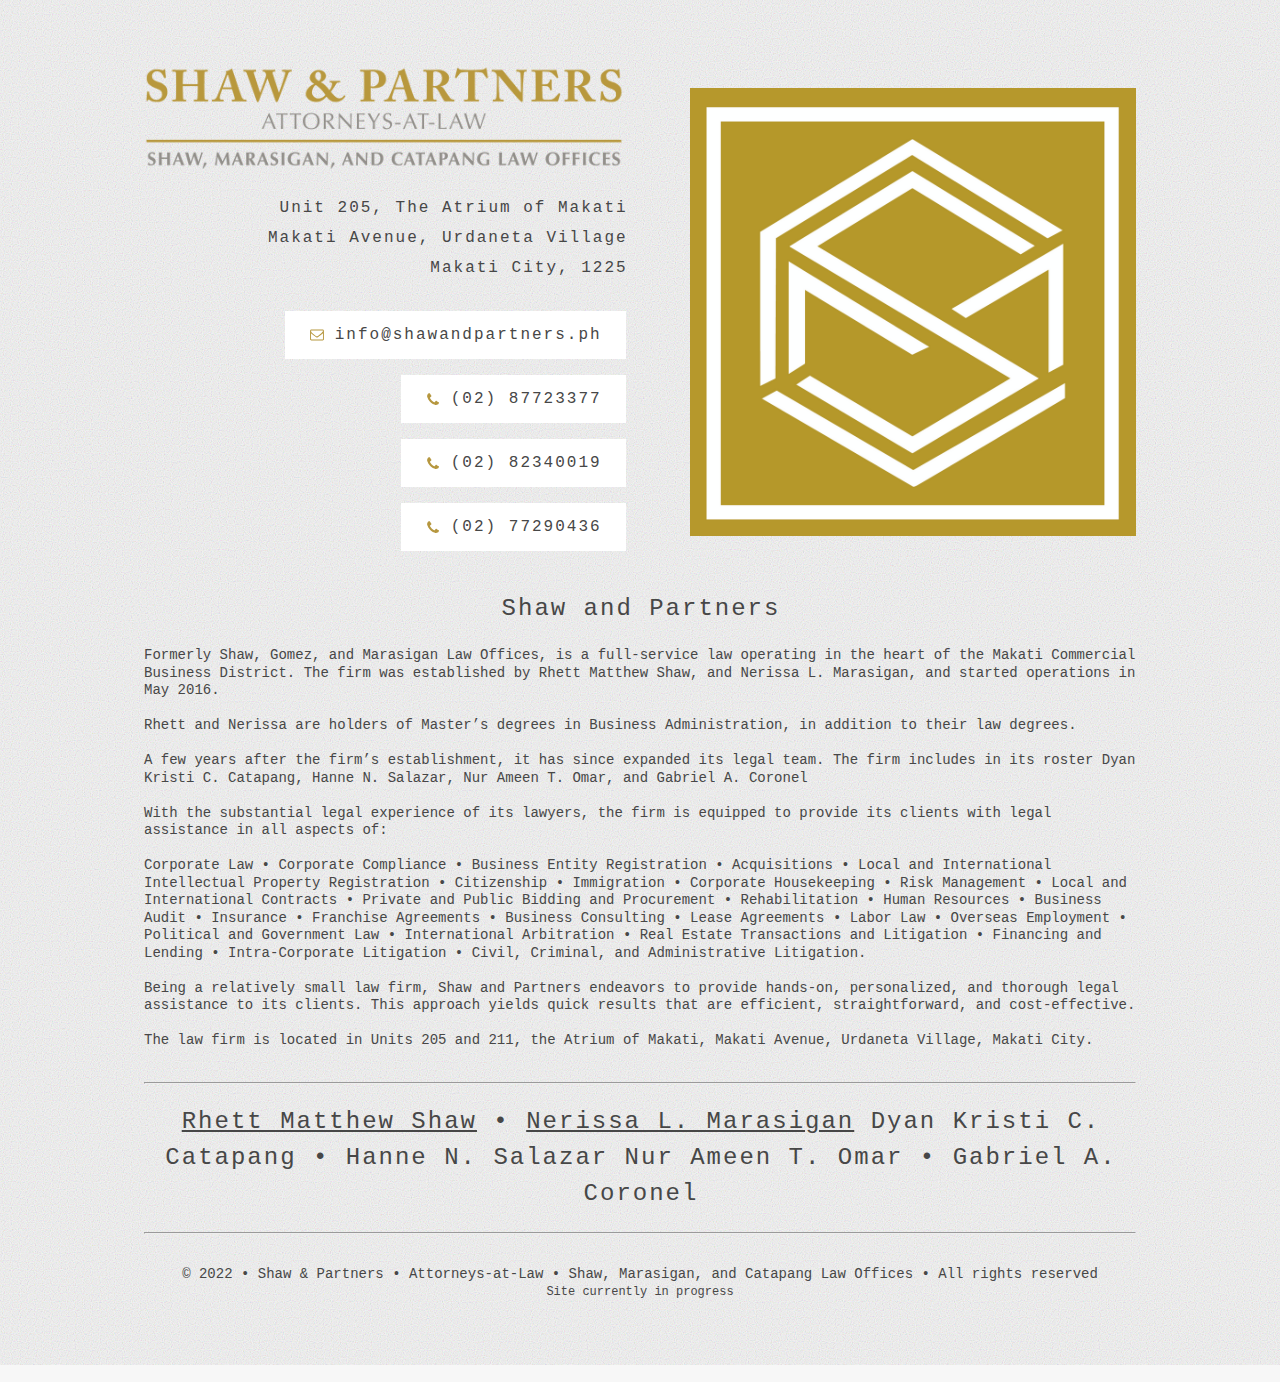
<file: index.html>
<!DOCTYPE html>
<html lang="en">
  <head>
    <!-- Google tag (gtag.js) -->
<script async src="https://www.googletagmanager.com/gtag/js?id=G-CH7KPTN5KR"></script>
<script>
  window.dataLayer = window.dataLayer || [];
  function gtag(){dataLayer.push(arguments);}
  gtag('js', new Date());

  gtag('config', 'G-CH7KPTN5KR');
</script>

<!-- Google Tag Manager -->
<script>(function(w,d,s,l,i){w[l]=w[l]||[];w[l].push({'gtm.start':
new Date().getTime(),event:'gtm.js'});var f=d.getElementsByTagName(s)[0],
j=d.createElement(s),dl=l!='dataLayer'?'&l='+l:'';j.async=true;j.src=
'https://www.googletagmanager.com/gtm.js?id='+i+dl;f.parentNode.insertBefore(j,f);
})(window,document,'script','dataLayer','GTM-WJCNGKWV');</script>
<!-- End Google Tag Manager -->
    <meta http-equiv="Content-Type" content="text/html; charset=UTF-8">
    <title>Shaw &amp; Partners Law Offices</title>
    <meta name="viewport" content="width=device-width,initial-scale=1,user-scalable=no">
    <meta name="description" content="Shaw, Marasigan, and Catapang Law Offices. Attorneys-at-Law. A law firm located in Makati City, Philippines">
    <meta property="og:site_name" content="Shaw &amp; Partners Law Offices">
    <meta property="og:title" content="Shaw &amp; Partners Law Offices">
    <meta property="og:type" content="website">
    <meta property="og:description" content="Shaw, Marasigan, and Catapang Law Offices. Attorneys-at-Law. A law firm located in Makati City, Philippines">
    <meta property="og:url" content="https://www.shawandpartners.ph">
    <meta property="og:image" content="assets/card.jpg?v=bf9d9468">
    <meta property="og:image:type" content="image/jpeg">
    <meta property="og:image:width" content="1280">
    <meta property="og:image:height" content="800">
    <meta property="twitter:card" content="summary_large_image">
    <link rel="canonical" href="https://www.shawandpartners.ph">
    <link href="assets/styles.css" rel="stylesheet" type="text/css">
    <link rel="apple-touch-icon" sizes="180x180" href="assets/apple-touch-icon.png">
    <link rel="icon" type="image/png" sizes="32x32" href="assets/favicon-32x32.png">
    <link rel="icon" type="image/png" sizes="16x16" href="assets/favicon-16x16.png">
    <link rel="manifest" href="assets/site.webmanifest">
    <link rel="mask-icon" href="assets/safari-pinned-tab.svg" color="#b6973f">
    <meta name="msapplication-TileColor" content="#b6973f">
    <meta name="theme-color" content="#ffffff">
    <noscript>
      <style>
        body {
          overflow: auto !important;
        }

        #main {
          opacity: 1.0 !important;
          -moz-transform: none !important;
          -webkit-transform: none !important;
          -ms-transform: none !important;
          transform: none !important;
          -moz-transition: none !important;
          -webkit-transition: none !important;
          -ms-transition: none !important;
          transition: none !important;
          -moz-filter: none !important;
          -webkit-filter: none !important;
          -ms-filter: none !important;
          filter: none !important;
        }
      </style>
    </noscript>
    <style></style>
  </head>
  <body class="is-ready" data-new-gr-c-s-check-loaded="14.1024.0" data-gr-ext-installed="" cz-shortcut-listen="true">
    <svg xmlns="http://www.w3.org/2000/svg" version="1.1" xmlns:xlink="http://www.w3.org/1999/xlink" viewBox="0 0 40 40" display="none" width="0" height="0">
      <symbol id="icon-901" viewBox="0 0 40 40">
        <path d="M34.9,30.5V15.6c-0.4,0.4-0.8,0.9-1.4,1.2c-3.4,2.7-6.2,4.8-8.2,6.6c-0.6,0.5-1.1,0.9-1.6,1.2c-0.4,0.3-0.9,0.6-1.7,0.9 c-0.7,0.3-1.4,0.5-2,0.5l0,0c-0.6,0-1.2-0.2-2-0.5c-0.7-0.3-1.2-0.6-1.7-0.9c-0.4-0.3-0.9-0.7-1.6-1.2c-2.1-1.7-4.8-3.8-8.2-6.6 c-0.5-0.4-0.9-0.8-1.4-1.2v14.9c0,0.2,0.1,0.3,0.2,0.4C5.7,31,5.9,31.1,6,31.1h28.4c0.2,0,0.3-0.1,0.4-0.2 C34.8,30.8,34.9,30.7,34.9,30.5L34.9,30.5z M34.9,10.2V9.7c0,0,0-0.1,0-0.2c0-0.1,0-0.2-0.1-0.2c-0.1,0-0.1,0-0.1-0.2 c0-0.1-0.1-0.2-0.2-0.1c-0.1,0-0.2,0-0.3,0H5.8C5.6,8.9,5.4,9,5.3,9.1C5.2,9.2,5.1,9.3,5.1,9.5c0,2.2,0.9,4,2.8,5.5 c2.5,2,5.1,4,7.7,6.1c0.1,0.1,0.3,0.2,0.7,0.5c0.4,0.3,0.6,0.5,0.9,0.7c0.2,0.2,0.5,0.4,0.8,0.6c0.3,0.2,0.7,0.4,0.9,0.5 c0.3,0.1,0.6,0.2,0.8,0.2l0,0c0.2,0,0.5-0.1,0.8-0.2c0.3-0.1,0.6-0.3,0.9-0.5c0.3-0.2,0.6-0.4,0.8-0.6c0.2-0.2,0.5-0.4,0.9-0.7 c0.4-0.3,0.6-0.5,0.6-0.5c2.7-2.1,5.3-4.2,7.7-6.1c0.7-0.5,1.4-1.2,2-2.2C34.6,11.8,34.9,11,34.9,10.2L34.9,10.2z M37.3,9.5v21 c0,0.8-0.3,1.6-0.9,2.2s-1.4,0.9-2.2,0.9H5.8c-0.8,0-1.6-0.3-2.2-0.9c-0.6-0.6-0.9-1.4-0.9-2.2v-21c0-0.8,0.3-1.6,0.9-2.2 s1.4-0.9,2.2-0.9h28.4c0.8,0,1.6,0.3,2.2,0.9S37.3,8.7,37.3,9.5z"></path>
      </symbol>
      <symbol id="icon-904" viewBox="0 0 40 40">
        <path d="M34.8,28.8c0,0.4-0.1,0.8-0.2,1.5c-0.1,0.6-0.2,1.1-0.5,1.4c-0.4,0.7-1.2,1.4-2.6,2.2C30.2,34.7,29,35,27.7,35 c-0.4,0-0.7,0-1.1-0.1c-0.4,0-0.7-0.1-1.2-0.2c-0.5-0.1-0.8-0.2-0.9-0.4c-0.2-0.1-0.6-0.2-1.2-0.5c-0.6-0.2-0.9-0.4-1.1-0.4 c-1.4-0.5-2.6-1.1-3.6-1.8c-1.8-1.1-3.6-2.6-5.5-4.4c-1.9-1.9-3.4-3.7-4.4-5.5C8,20.8,7.4,19.5,7,18.2c0-0.1-0.1-0.5-0.4-1.1 C6.4,16.5,6,16.2,6,16c-0.1-0.2-0.2-0.6-0.4-0.9c-0.1-0.5-0.2-0.8-0.2-1.2s-0.1-0.7-0.1-1.1c0-1.3,0.4-2.6,1.1-3.9 c0.8-1.5,1.5-2.5,2.2-2.7C9,6.1,9.4,5.9,10,5.8c0.6-0.1,1.1-0.2,1.5-0.2c0.2,0,0.4,0,0.5,0.1c0.2,0.1,0.6,0.6,1.1,1.5 c0.1,0.2,0.4,0.6,0.6,1.2c0.2,0.5,0.5,0.9,0.7,1.3c0.2,0.4,0.5,0.8,0.7,1.2c0,0,0.1,0.2,0.4,0.5c0.2,0.2,0.4,0.6,0.5,0.7 c0.1,0.2,0.1,0.4,0.1,0.6c0,0.2-0.2,0.6-0.6,1.1c-0.4,0.5-0.8,0.8-1.3,1.2s-0.9,0.7-1.3,1.1c-0.4,0.4-0.6,0.7-0.6,0.9 c0,0.1,0,0.2,0.1,0.5c0.1,0.2,0.1,0.4,0.2,0.5c0,0.1,0.1,0.2,0.4,0.5c0.1,0.2,0.2,0.4,0.2,0.4c1.1,1.9,2.2,3.5,3.6,4.9 c1.4,1.4,3,2.6,4.9,3.6c0,0,0.1,0.1,0.4,0.2c0.2,0.1,0.4,0.2,0.5,0.4c0.1,0,0.2,0.1,0.5,0.2c0.2,0.1,0.4,0.1,0.5,0.1 c0.2,0,0.6-0.2,0.9-0.6c0.4-0.4,0.7-0.8,1.1-1.3c0.4-0.5,0.7-0.9,1.2-1.3c0.5-0.4,0.8-0.6,1.1-0.6c0.2,0,0.4,0,0.6,0.1 c0.2,0.1,0.5,0.2,0.7,0.5c0.4,0.2,0.5,0.4,0.5,0.4c0.4,0.2,0.7,0.5,1.2,0.7c0.4,0.2,0.8,0.5,1.3,0.7c0.5,0.2,0.8,0.5,1.2,0.6 c0.9,0.5,1.5,0.8,1.6,1.1C34.8,28.5,34.8,28.6,34.8,28.8L34.8,28.8z"></path>
      </symbol>
    </svg>
    <div id="wrapper">
      <div id="main">
        <div class="inner">
          <div id="container02" class="container columns">
            <div class="wrapper">
              <div class="inner">
                <div>
                  <div id="image02" class="image" data-position="center">
                    <span class="">
                      <a href="index.html"><img src="assets/image02.png" alt="" style="opacity: 1; transition: opacity 0.375s ease-in-out 0s; background-image: none;"></a>
                    </span>
                  </div>
                  <h1 id="text04">
                    <span>Unit 205, The Atrium of Makati</span>
                    <br>
                    <span>Makati Avenue, Urdaneta Village</span>
                    <br>
                    <span>Makati City, 1225</span>
                  </h1>
                  <ul id="buttons02" class="buttons">
                    <li>
                      <a href="mailto:%69%6e%66%6f%40%73%68%61%77%61%6e%64%70%61%72%74%6e%65%72%73%2e%70%68" class="button n01">
                        <svg>
                          <use xlink:href="#icon-901"></use>
                        </svg>
                        <span class="label">info@shawandpartners.ph</span>
                      </a>
                    </li>
                    <li>
                      <a href="tel:0287723377" class="button n02">
                        <svg>
                          <use xlink:href="#icon-904"></use>
                        </svg>
                        <span class="label">(02) 87723377</span>
                      </a>
                    </li>
                    <li>
                      <a href="tel:0282340019" class="button n03">
                        <svg>
                          <use xlink:href="#icon-904"></use>
                        </svg>
                        <span class="label">(02) 82340019</span>
                      </a>
                    </li>
                    <li>
                      <a href="tel:0277290436" class="button n04">
                        <svg>
                          <use xlink:href="#icon-904"></use>
                        </svg>
                        <span class="label">(02) 77290436</span>
                      </a>
                    </li>
                  </ul>
                </div>
                <div>
                  <div id="image01" class="image full" data-position="center">
                    <span class="frame">
                      <img src="assets/image01.png" alt="">
                    </span>
                  </div>
                </div>
              </div>
            </div>
          </div>
          <div id="container04" class="container default">
            <div class="wrapper">
              <div class="inner">
                <h1 id="text03">Shaw and Partners</h1>
                <p id="text05">
                  <span>Formerly Shaw, Gomez, and Marasigan Law Offices, is a full-service law operating in the heart of the Makati Commercial Business District. The firm was established by Rhett Matthew Shaw, and Nerissa L. Marasigan, and started operations in May 2016.</span>
                  <br>
                  <br>
                  <span>Rhett and Nerissa are holders of Master’s degrees in Business Administration, in addition to their law degrees.</span>
                  <br>
                  <br>

                  <span>A few years after the firm’s establishment, it has since expanded its legal team. The firm includes in its roster Dyan Kristi C. Catapang, Hanne N. Salazar, Nur Ameen T. Omar, and Gabriel A. Coronel</span>

                  <br>
                  <br>
                  <span>With the substantial legal experience of its lawyers, the firm is equipped to provide its clients with legal assistance in all aspects of:</span>
                  <br>
                  <br>
                  <span>Corporate Law • Corporate Compliance • Business Entity Registration • Acquisitions • Local and International Intellectual Property Registration • Citizenship • Immigration • Corporate Housekeeping • Risk Management • Local and International Contracts • Private and Public Bidding and Procurement • Rehabilitation • Human Resources • Business Audit • Insurance • Franchise Agreements • Business Consulting • Lease Agreements • Labor Law • Overseas Employment • Political and Government Law • International Arbitration • Real Estate Transactions and Litigation • Financing and Lending • Intra-Corporate Litigation • Civil, Criminal, and Administrative Litigation.</span>
                  <br>
                  <br>
                  <span>Being a relatively small law firm, Shaw and Partners endeavors to provide hands-on, personalized, and thorough legal assistance to its clients. This approach yields quick results that are efficient, straightforward, and cost-effective.</span>
                  <br>
                  <br>
                  <span>The law firm is located in Units 205 and 211, the Atrium of Makati, Makati Avenue, Urdaneta Village, Makati City.</span>
                </p>
              </div>
            </div>
          </div>
          <div id="container07" class="container columns">
            <div class="wrapper">
              <div class="inner">
                <div>
                  <hr>
                  <h2 id="text03">

                    <a href="rhett.html">Rhett Matthew Shaw</a> • <a href="nerissa.html">Nerissa L. Marasigan</a> 
                    Dyan Kristi C. Catapang • Hanne N. Salazar
                    Nur Ameen T. Omar • Gabriel A. Coronel

                  </h2>
                  <hr>
                </div>
              </div>
            </div>
          </div>
          <div id="container08" class="container columns">
            <div class="wrapper">
              <div class="inner">
                <p class="footer-text">
                  &copy; 2022 • Shaw &amp; Partners • Attorneys-at-Law • Shaw, Marasigan, and Catapang Law Offices • All rights reserved
                </p>
                <p class="footer-text">
                  <small>Site currently in progress</small>
                </p>
              </div>
            </div>
          </div>
        </div>
      </div>
    </div>
    <script>
      (function() {
          var on = addEventListener,
            $ = function(q) {
              return document.querySelector(q)
            },
            $$ = function(q) {
              return document.querySelectorAll(q)
            },
            $body = document.body,
            $inner = $('.inner'),
            client = (function() {
              var o = {
                  browser: 'other',
                  browserVersion: 0,
                  os: 'other',
                  osVersion: 0,
                  mobile: false,
                  canUse: null
                },
                ua = navigator.userAgent,
                a, i;
              a = [
                ['firefox', /Firefox\/([0-9\.]+)/],
                ['edge', /Edge\/([0-9\.]+)/],
                ['safari', /Version\/([0-9\.]+).+Safari/],
                ['chrome', /Chrome\/([0-9\.]+)/],
                ['chrome', /CriOS\/([0-9\.]+)/],
                ['ie', /Trident\/.+rv:([0-9]+)/]
              ];
              for (i = 0; i < a.length; i++) {
                if (ua.match(a[i][1])) {
                  o.browser = a[i][0];
                  o.browserVersion = parseFloat(RegExp.$1);
                  break;
                }
              }
              a = [
                ['ios', /([0-9_]+) like Mac OS X/, function(v) {
                  return v.replace('_', '.').replace('_', '');
                }],
                ['ios', /CPU like Mac OS X/, function(v) {
                  return 0
                }],
                ['ios', /iPad; CPU/, function(v) {
                  return 0
                }],
                ['android', /Android ([0-9\.]+)/, null],
                ['mac', /Macintosh.+Mac OS X ([0-9_]+)/, function(v) {
                  return v.replace('_', '.').replace('_', '');
                }],
                ['windows', /Windows NT ([0-9\.]+)/, null],
                ['undefined', /Undefined/, null],
              ];
              for (i = 0; i < a.length; i++) {
                if (ua.match(a[i][1])) {
                  o.os = a[i][0];
                  o.osVersion = parseFloat(a[i][2] ? (a[i][2])(RegExp.$1) : RegExp.$1);
                  break;
                }
              }
              if (o.os == 'mac' && ('ontouchstart' in window) && ((screen.width == 1024 && screen.height == 1366) || (screen.width == 834 && screen.height == 1112) || (screen.width == 810 && screen.height == 1080) || (screen.width == 768 && screen.height == 1024))) o.os = 'ios';
              o.mobile = (o.os == 'android' || o.os == 'ios');
              var _canUse = document.createElement('div');
              o.canUse = function(p) {
                var e = _canUse.style,
                  up = p.charAt(0).toUpperCase() + p.slice(1);
                return (p in e || ('Moz' + up) in e || ('Webkit' + up) in e || ('O' + up) in e || ('ms' + up) in e);
              };
              return o;
            }()),
            trigger = function(t) {
              if (client.browser == 'ie') {
                var e = document.createEvent('Event');
                e.initEvent(t, false, true);
                dispatchEvent(e);
              } else dispatchEvent(new Event(t));
            },
            cssRules = function(selectorText) {
              var ss = document.styleSheets,
                a = [],
                f = function(s) {
                  var r = s.cssRules,
                    i;
                  for (i = 0; i < r.length; i++) {
                    if (r[i] instanceof CSSMediaRule && matchMedia(r[i].conditionText).matches)(f)(r[i]);
                    else if (r[i] instanceof CSSStyleRule && r[i].selectorText == selectorText) a.push(r[i]);
                  }
                },
                x, i;
              for (i = 0; i < ss.length; i++) f(ss[i]);
              return a;
            },
            thisHash = function() {
              var h = location.hash ? location.hash.substring(1) : null,
                a;
              if (!h) return null;
              if (h.match(/\?/)) {
                a = h.split('?');
                h = a[0];
                history.replaceState(undefined, undefined, '#' + h);
                window.location.search = a[1];
              }
              if (h.length > 0 && !h.match(/^[a-zA-Z]/)) h = 'x' + h;
              if (typeof h == 'string') h = h.toLowerCase();
              return h;
            },
            scrollToElement = function(e, style, duration) {
              var y, cy, dy, start, easing, offset, f;
              if (!e) y = 0;
              else {
                offset = (e.dataset.scrollOffset ? parseInt(e.dataset.scrollOffset) : 0) * parseFloat(getComputedStyle(document.documentElement).fontSize);
                switch (e.dataset.scrollBehavior ? e.dataset.scrollBehavior : 'default') {
                  case 'default':
                  default:
                    y = e.offsetTop + offset;
                    break;
                  case 'center':
                    if (e.offsetHeight < window.innerHeight) y = e.offsetTop - ((window.innerHeight - e.offsetHeight) / 2) + offset;
                    else y = e.offsetTop - offset;
                    break;
                  case 'previous':
                    if (e.previousElementSibling) y = e.previousElementSibling.offsetTop + e.previousElementSibling.offsetHeight + offset;
                    else y = e.offsetTop + offset;
                    break;
                }
              }
              if (!style) style = 'smooth';
              if (!duration) duration = 750;
              if (style == 'instant') {
                window.scrollTo(0, y);
                return;
              }
              start = Date.now();
              cy = window.scrollY;
              dy = y - cy;
              switch (style) {
                case 'linear':
                  easing = function(t) {
                    return t
                  };
                  break;
                case 'smooth':
                  easing = function(t) {
                    return t < .5 ? 4 * t * t * t : (t - 1) * (2 * t - 2) * (2 * t - 2) + 1
                  };
                  break;
              }
              f = function() {
                var t = Date.now() - start;
                if (t >= duration) window.scroll(0, y);
                else {
                  window.scroll(0, cy + (dy * easing(t / duration)));
                  requestAnimationFrame(f);
                }
              };
              f();
            },
            scrollToTop = function() {
              scrollToElement(null);
            },
            loadElements = function(parent) {
              var a, e, x, i;
              a = parent.querySelectorAll('iframe[data-src]:not([data-src=""])');
              for (i = 0; i < a.length; i++) {
                a[i].src = a[i].dataset.src;
                a[i].dataset.src = "";
              }
              a = parent.querySelectorAll('video[autoplay]');
              for (i = 0; i < a.length; i++) {
                if (a[i].paused) a[i].play();
              }
              e = parent.querySelector('[data-autofocus="1"]');
              x = e ? e.tagName : null;
              switch (x) {
                case 'FORM':
                  e = e.querySelector('.field input, .field select, .field textarea');
                  if (e) e.focus();
                  break;
                default:
                  break;
              }
            },
            unloadElements = function(parent) {
              var a, e, x, i;
              a = parent.querySelectorAll('iframe[data-src=""]');
              for (i = 0; i < a.length; i++) {
                if (a[i].dataset.srcUnload === '0') continue;
                a[i].dataset.src = a[i].src;
                a[i].src = '';
              }
              a = parent.querySelectorAll('video');
              for (i = 0; i < a.length; i++) {
                if (!a[i].paused) a[i].pause();
              }
              e = $(':focus');
              if (e) e.blur();
            };
          window._scrollToTop = scrollToTop;
          var thisURL = function() {
            return window.location.href.replace(window.location.search, '').replace(/#$/, '');
          };
          var getVar = function(name) {
            var a = window.location.search.substring(1).split('&'),
              b, k;
            for (k in a) {
              b = a[k].split('=');
              if (b[0] == name) return b[1];
            }
            return null;
          };
          var errors = {
            handle: function(handler) {
              window.onerror = function(message, url, line, column, error) {
                (handler)(error.message);
                return true;
              };
            },
            unhandle: function() {
              window.onerror = null;
            }
          };
          on('load', function() {
            setTimeout(function() {
              $body.className = $body.className.replace(/\bis-loading\b/, 'is-playing');
              setTimeout(function() {
                $body.className = $body.className.replace(/\bis-playing\b/, 'is-ready');
              }, 1375);
            }, 100);
          });
          loadElements(document.body);
          var style, sheet, rule;
          style = document.createElement('style');
          style.appendChild(document.createTextNode(''));
          document.head.appendChild(style);
          sheet = style.sheet;
          if (client.mobile) {
            (function() {
              var f = function() {
                document.documentElement.style.setProperty('--viewport-height', window.innerHeight + 'px');
                document.documentElement.style.setProperty('--background-height', (window.innerHeight + 250) + 'px');
              };
              on('load', f);
              on('resize', f);
              on('orientationchange', function() {
                setTimeout(function() {
                  (f)();
                }, 100);
              });
            })();
          }
          if (client.os == 'android') {
            (function() {
              sheet.insertRule('body::after { }', 0);
              rule = sheet.cssRules[0];
              var f = function() {
                rule.style.cssText = 'height: ' + (Math.max(screen.width, screen.height)) + 'px';
              };
              on('load', f);
              on('orientationchange', f);
              on('touchmove', f);
            })();
            $body.classList.add('is-touch');
          } else if (client.os == 'ios') {
            if (client.osVersion <= 11)(function() {
              sheet.insertRule('body::after { }', 0);
              rule = sheet.cssRules[0];
              rule.style.cssText = '-webkit-transform: scale(1.0)';
            })();
            if (client.osVersion <= 11)(function() {
              sheet.insertRule('body.ios-focus-fix::before { }', 0);
              rule = sheet.cssRules[0];
              rule.style.cssText = 'height: calc(100% + 60px)';
              on('focus', function(event) {
                $body.classList.add('ios-focus-fix');
              }, true);
              on('blur', function(event) {
                $body.classList.remove('ios-focus-fix');
              }, true);
            })();
            $body.classList.add('is-touch');
          } else if (client.browser == 'ie') {
            if (!('matches' in Element.prototype)) Element.prototype.matches = (Element.prototype.msMatchesSelector || Element.prototype.webkitMatchesSelector);
            (function() {
              var a = cssRules('body::before'),
                r;
              if (a.length > 0) {
                r = a[0];
                if (r.style.width.match('calc')) {
                  r.style.opacity = 0.9999;
                  setTimeout(function() {
                    r.style.opacity = 1;
                  }, 100);
                } else {
                  document.styleSheets[0].addRule('body::before', 'content: none !important;');
                  $body.style.backgroundImage = r.style.backgroundImage.replace('url("images/', 'url("assets/images/');
                  $body.style.backgroundPosition = r.style.backgroundPosition;
                  $body.style.backgroundRepeat = r.style.backgroundRepeat;
                  $body.style.backgroundColor = r.style.backgroundColor;
                  $body.style.backgroundAttachment = 'fixed';
                  $body.style.backgroundSize = r.style.backgroundSize;
                }
              }
            })();
            (function() {
              var t, f;
              f = function() {
                var mh, h, s, xx, x, i;
                x = $('#wrapper');
                x.style.height = 'auto';
                if (x.scrollHeight <= innerHeight) x.style.height = '100vh';
                xx = $$('.container.full');
                for (i = 0; i < xx.length; i++) {
                  x = xx[i];
                  s = getComputedStyle(x);
                  x.style.minHeight = '';
                  x.style.height = '';
                  mh = s.minHeight;
                  x.style.minHeight = 0;
                  x.style.height = '';
                  h = s.height;
                  if (mh == 0) continue;
                  x.style.height = (h > mh ? 'auto' : mh);
                }
              };
              (f)();
              on('resize', function() {
                clearTimeout(t);
                t = setTimeout(f, 250);
              });
              on('load', f);
            })();
          } else if (client.browser == 'edge') {
            (function() {
              var xx = $$('.container > .inner > div:last-child'),
                x, y, i;
              for (i = 0; i < xx.length; i++) {
                x = xx[i];
                y = getComputedStyle(x.parentNode);
                if (y.display != 'flex' && y.display != 'inline-flex') continue;
                x.style.marginLeft = '-1px';
              }
            })();
          }
          if (!client.canUse('object-fit')) {
            (function() {
                var xx = $$('.image[data-position]'),
                  x, w, c, i, src;
                for (i = 0; i < xx.length; i++) {
                  x = xx[i];
                  c = x.firstElementChild;
                  if (c.tagName != 'IMG') {
                    w = c;
                    c = c.firstElementChild;
                  }
                  if (c.parentNode.classList.contains('deferred')) {
                    c.parentNode.classList.remove('deferred');
                    src = c.getAttribute('data-src');
                    c.removeAttribute('data-src');
                  } else src = c.getAttribute('src');
                  c.style['backgroundImage'] = 'url(\'' + src + '\')';
                  c.style['backgroundSize'] = 'cover';
                  c.style['backgroundPosition'] = x.dataset.position;
                  c.style['backgroundRepeat'] = 'no-repeat';
                  c.src = 'data:image/svg+xml;charset=utf8,' + escape(' < svg xmlns = "http://www.w3.org/2000/svg" width = "1" height = "1" viewBox = "0 0 1 1" > < /svg>');if (x.classList.contains('full')&& (x.parentNode && x.parentNode.classList.contains('full'))&& (x.parentNode.parentNode && x.parentNode.parentNode.parentNode && x.parentNode.parentNode.parentNode.classList.contains('container'))&& x.parentNode.children.length == 1) {(function(x, w) {var p = x.parentNode.parentNode,f = function() {x.style['height'] = '0px';clearTimeout(t);t = setTimeout(function() {if (getComputedStyle(p).flexDirection == 'row') {if (w)w.style['height'] = '100%';x.style['height'] = (p.scrollHeight + 1) + 'px';} else {if (w)w.style['height'] = 'auto';x.style['height'] = 'auto';}}, 125);},t;on('resize', f);on('load', f);(f)();})(x, w);}}})();(function() {var xx = $$('.gallery img'),x, p, i, src;for (i=0;i < xx.length; i++) {x = xx[i];p = x.parentNode;if (p.classList.contains('deferred')) {p.classList.remove('deferred');src = x.getAttribute('data-src');} else src = x.getAttribute('src');p.style['backgroundImage'] = 'url(\'' + src + '\')';p.style['backgroundSize'] = 'cover';p.style['backgroundPosition'] = 'center';p.style['backgroundRepeat'] = 'no-repeat';x.style['opacity'] = '0';}})();}var scrollEvents = {items: [],add: function(o) {this.items.push({element: o.element,enter: ('enter' in o ? o.enter : null),leave: ('leave' in o ? o.leave : null),mode: ('mode' in o ? o.mode : 1),offset: ('offset' in o ? o.offset : 0),state: false,});},handler: function() {var height, top, bottom, scrollPad;if (client.os == 'ios') {height = document.documentElement.clientHeight;top = document.body.scrollTop + window.scrollY;bottom = top + height;scrollPad = 125;} else {height = document.documentElement.clientHeight;top = document.documentElement.scrollTop;bottom = top + height;scrollPad = 0;}scrollEvents.items.forEach(function(item) {var bcr, elementTop, elementBottom, state, a, b;if (!item.enter&& !item.leave)return true;if (item.element.offsetParent === null)return true;bcr = item.element.getBoundingClientRect();elementTop = top + Math.floor(bcr.top);elementBottom = elementTop + bcr.height;switch (item.mode) {case 1:default:state = (bottom > (elementTop - item.offset) && top < (elementBottom + item.offset));break;case 2:a = (top + (height * 0.5));state = (a > (elementTop - item.offset) && a < (elementBottom + item.offset));break;case 3:a = top + (height * 0.25);if (a - (height * 0.375) <= 0)a = 0;b = top + (height * 0.75);if (b + (height * 0.375) >= document.body.scrollHeight - scrollPad)b = document.body.scrollHeight + scrollPad;state = (b > (elementTop - item.offset) && a < (elementBottom + item.offset));break;}if (state != item.state) {item.state = state;if (item.state) {if (item.enter) {(item.enter).apply(item.element);if (!item.leave)item.enter = null;}} else {if (item.leave) {(item.leave).apply(item.element);if (!item.enter)item.leave = null;}}}});},init: function() {on('load', this.handler);on('resize', this.handler);on('scroll', this.handler);(this.handler)();}};scrollEvents.init();(function() {var items = $$('.deferred'),loadHandler, enterHandler;if (!('forEach' in NodeList.prototype))NodeList.prototype.forEach = Array.prototype.forEach;loadHandler = function() {var i = this,p = this.parentElement;if (i.dataset.src !== 'done')return;if (Date.now() - i._startLoad < 375) {p.classList.remove('loading');p.style.backgroundImage = 'none';i.style.transition = '';i.style.opacity = 1;} else {p.classList.remove('loading');i.style.opacity = 1;setTimeout(function() {i.style.backgroundImage = 'none';}, 375);}};enterHandler = function() {var i = this,p = this.parentElement,src;src = i.dataset.src;i.dataset.src = 'done';p.classList.add('loading');i._startLoad = Date.now();i.src = src;};items.forEach(function(p) {var i = p.firstElementChild;p.style.backgroundImage = 'url(' + i.src + ')';p.style.backgroundSize = '100% 100%';p.style.backgroundPosition = 'top left';p.style.backgroundRepeat = 'no-repeat';i.style.opacity = 0;i.style.transition = 'opacity 0.375s ease-in-out';i.addEventListener('load', loadHandler);scrollEvents.add({element: i,enter: enterHandler,offset: 250});});})();})();
    </script>
<!-- Google Tag Manager (noscript) -->
<noscript><iframe src="https://www.googletagmanager.com/ns.html?id=GTM-WJCNGKWV"
height="0" width="0" style="display:none;visibility:hidden"></iframe></noscript>
<!-- End Google Tag Manager (noscript) -->
  </body>
</html>
</file>
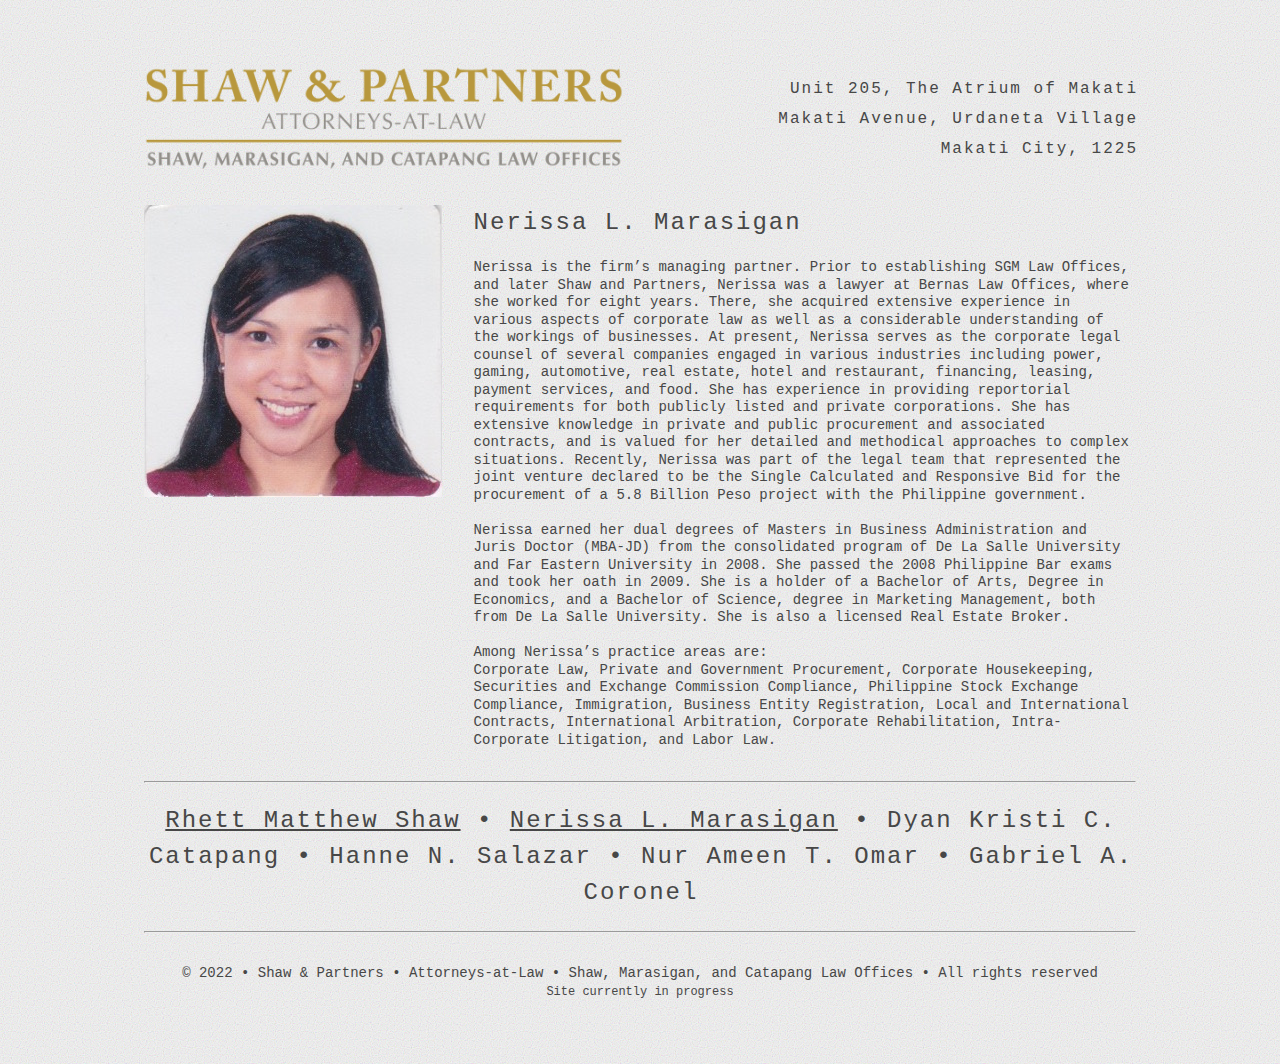
<file: nerissa.html>
<!DOCTYPE html>
<html lang="en">
  <head>
    <!-- Google tag (gtag.js) -->
<script async src="https://www.googletagmanager.com/gtag/js?id=G-CH7KPTN5KR"></script>
<script>
  window.dataLayer = window.dataLayer || [];
  function gtag(){dataLayer.push(arguments);}
  gtag('js', new Date());

  gtag('config', 'G-CH7KPTN5KR');
</script>

<!-- Google Tag Manager -->
<script>(function(w,d,s,l,i){w[l]=w[l]||[];w[l].push({'gtm.start':
new Date().getTime(),event:'gtm.js'});var f=d.getElementsByTagName(s)[0],
j=d.createElement(s),dl=l!='dataLayer'?'&l='+l:'';j.async=true;j.src=
'https://www.googletagmanager.com/gtm.js?id='+i+dl;f.parentNode.insertBefore(j,f);
})(window,document,'script','dataLayer','GTM-WJCNGKWV');</script>
<!-- End Google Tag Manager -->
    <meta http-equiv="Content-Type" content="text/html; charset=UTF-8">
    <title>Shaw &amp; Partners Law Offices</title>
    <meta name="viewport" content="width=device-width,initial-scale=1,user-scalable=no">
    <meta name="description" content="Shaw, Marasigan, and Catapang Law Offices. Attorneys-at-Law. A law firm located in Makati City, Philippines">
    <meta property="og:site_name" content="Shaw &amp; Partners Law Offices">
    <meta property="og:title" content="Shaw &amp; Partners Law Offices">
    <meta property="og:type" content="website">
    <meta property="og:description" content="Shaw, Marasigan, and Catapang Law Offices. Attorneys-at-Law. A law firm located in Makati City, Philippines">
    <meta property="og:url" content="https://www.shawandpartners.ph">
    <meta property="og:image" content="assets/card.jpg?v=bf9d9468">
    <meta property="og:image:type" content="image/jpeg">
    <meta property="og:image:width" content="1280">
    <meta property="og:image:height" content="800">
    <meta property="twitter:card" content="summary_large_image">
    <link rel="canonical" href="https://www.shawandpartners.ph/nerissa.html">
    <link href="assets/styles.css" rel="stylesheet" type="text/css">
    <link rel="apple-touch-icon" sizes="180x180" href="assets/apple-touch-icon.png">
    <link rel="icon" type="image/png" sizes="32x32" href="assets/favicon-32x32.png">
    <link rel="icon" type="image/png" sizes="16x16" href="assets/favicon-16x16.png">
    <link rel="manifest" href="assets/site.webmanifest">
    <link rel="mask-icon" href="assets/safari-pinned-tab.svg" color="#b6973f">
    <meta name="msapplication-TileColor" content="#b6973f">
    <meta name="theme-color" content="#ffffff">
    <link href="assets/styles.css" rel="stylesheet" type="text/css">
    <noscript>
      <style>
        body {
          overflow: auto !important;
        }

        #main {
          opacity: 1.0 !important;
          -moz-transform: none !important;
          -webkit-transform: none !important;
          -ms-transform: none !important;
          transform: none !important;
          -moz-transition: none !important;
          -webkit-transition: none !important;
          -ms-transition: none !important;
          transition: none !important;
          -moz-filter: none !important;
          -webkit-filter: none !important;
          -ms-filter: none !important;
          filter: none !important;
        }
      </style>
    </noscript>
    <style></style>
  </head>
  <body class="is-ready" data-new-gr-c-s-check-loaded="14.1024.0" data-gr-ext-installed="" cz-shortcut-listen="true">
    <svg xmlns="http://www.w3.org/2000/svg" version="1.1" xmlns:xlink="http://www.w3.org/1999/xlink" viewBox="0 0 40 40" display="none" width="0" height="0">
      <symbol id="icon-901" viewBox="0 0 40 40">
        <path d="M34.9,30.5V15.6c-0.4,0.4-0.8,0.9-1.4,1.2c-3.4,2.7-6.2,4.8-8.2,6.6c-0.6,0.5-1.1,0.9-1.6,1.2c-0.4,0.3-0.9,0.6-1.7,0.9 c-0.7,0.3-1.4,0.5-2,0.5l0,0c-0.6,0-1.2-0.2-2-0.5c-0.7-0.3-1.2-0.6-1.7-0.9c-0.4-0.3-0.9-0.7-1.6-1.2c-2.1-1.7-4.8-3.8-8.2-6.6 c-0.5-0.4-0.9-0.8-1.4-1.2v14.9c0,0.2,0.1,0.3,0.2,0.4C5.7,31,5.9,31.1,6,31.1h28.4c0.2,0,0.3-0.1,0.4-0.2 C34.8,30.8,34.9,30.7,34.9,30.5L34.9,30.5z M34.9,10.2V9.7c0,0,0-0.1,0-0.2c0-0.1,0-0.2-0.1-0.2c-0.1,0-0.1,0-0.1-0.2 c0-0.1-0.1-0.2-0.2-0.1c-0.1,0-0.2,0-0.3,0H5.8C5.6,8.9,5.4,9,5.3,9.1C5.2,9.2,5.1,9.3,5.1,9.5c0,2.2,0.9,4,2.8,5.5 c2.5,2,5.1,4,7.7,6.1c0.1,0.1,0.3,0.2,0.7,0.5c0.4,0.3,0.6,0.5,0.9,0.7c0.2,0.2,0.5,0.4,0.8,0.6c0.3,0.2,0.7,0.4,0.9,0.5 c0.3,0.1,0.6,0.2,0.8,0.2l0,0c0.2,0,0.5-0.1,0.8-0.2c0.3-0.1,0.6-0.3,0.9-0.5c0.3-0.2,0.6-0.4,0.8-0.6c0.2-0.2,0.5-0.4,0.9-0.7 c0.4-0.3,0.6-0.5,0.6-0.5c2.7-2.1,5.3-4.2,7.7-6.1c0.7-0.5,1.4-1.2,2-2.2C34.6,11.8,34.9,11,34.9,10.2L34.9,10.2z M37.3,9.5v21 c0,0.8-0.3,1.6-0.9,2.2s-1.4,0.9-2.2,0.9H5.8c-0.8,0-1.6-0.3-2.2-0.9c-0.6-0.6-0.9-1.4-0.9-2.2v-21c0-0.8,0.3-1.6,0.9-2.2 s1.4-0.9,2.2-0.9h28.4c0.8,0,1.6,0.3,2.2,0.9S37.3,8.7,37.3,9.5z"></path>
      </symbol>
      <symbol id="icon-904" viewBox="0 0 40 40">
        <path d="M34.8,28.8c0,0.4-0.1,0.8-0.2,1.5c-0.1,0.6-0.2,1.1-0.5,1.4c-0.4,0.7-1.2,1.4-2.6,2.2C30.2,34.7,29,35,27.7,35 c-0.4,0-0.7,0-1.1-0.1c-0.4,0-0.7-0.1-1.2-0.2c-0.5-0.1-0.8-0.2-0.9-0.4c-0.2-0.1-0.6-0.2-1.2-0.5c-0.6-0.2-0.9-0.4-1.1-0.4 c-1.4-0.5-2.6-1.1-3.6-1.8c-1.8-1.1-3.6-2.6-5.5-4.4c-1.9-1.9-3.4-3.7-4.4-5.5C8,20.8,7.4,19.5,7,18.2c0-0.1-0.1-0.5-0.4-1.1 C6.4,16.5,6,16.2,6,16c-0.1-0.2-0.2-0.6-0.4-0.9c-0.1-0.5-0.2-0.8-0.2-1.2s-0.1-0.7-0.1-1.1c0-1.3,0.4-2.6,1.1-3.9 c0.8-1.5,1.5-2.5,2.2-2.7C9,6.1,9.4,5.9,10,5.8c0.6-0.1,1.1-0.2,1.5-0.2c0.2,0,0.4,0,0.5,0.1c0.2,0.1,0.6,0.6,1.1,1.5 c0.1,0.2,0.4,0.6,0.6,1.2c0.2,0.5,0.5,0.9,0.7,1.3c0.2,0.4,0.5,0.8,0.7,1.2c0,0,0.1,0.2,0.4,0.5c0.2,0.2,0.4,0.6,0.5,0.7 c0.1,0.2,0.1,0.4,0.1,0.6c0,0.2-0.2,0.6-0.6,1.1c-0.4,0.5-0.8,0.8-1.3,1.2s-0.9,0.7-1.3,1.1c-0.4,0.4-0.6,0.7-0.6,0.9 c0,0.1,0,0.2,0.1,0.5c0.1,0.2,0.1,0.4,0.2,0.5c0,0.1,0.1,0.2,0.4,0.5c0.1,0.2,0.2,0.4,0.2,0.4c1.1,1.9,2.2,3.5,3.6,4.9 c1.4,1.4,3,2.6,4.9,3.6c0,0,0.1,0.1,0.4,0.2c0.2,0.1,0.4,0.2,0.5,0.4c0.1,0,0.2,0.1,0.5,0.2c0.2,0.1,0.4,0.1,0.5,0.1 c0.2,0,0.6-0.2,0.9-0.6c0.4-0.4,0.7-0.8,1.1-1.3c0.4-0.5,0.7-0.9,1.2-1.3c0.5-0.4,0.8-0.6,1.1-0.6c0.2,0,0.4,0,0.6,0.1 c0.2,0.1,0.5,0.2,0.7,0.5c0.4,0.2,0.5,0.4,0.5,0.4c0.4,0.2,0.7,0.5,1.2,0.7c0.4,0.2,0.8,0.5,1.3,0.7c0.5,0.2,0.8,0.5,1.2,0.6 c0.9,0.5,1.5,0.8,1.6,1.1C34.8,28.5,34.8,28.6,34.8,28.8L34.8,28.8z"></path>
      </symbol>
    </svg>
    <div id="wrapper">
      <div id="main">
        <div class="inner">
          <div id="container02" class="container columns">
            <div class="wrapper">
              <div class="inner">
                <div>
                  <div id="image02" class="image" data-position="center">
                    <span class="">
                      <a href="index.html"><img src="assets/image02.png" alt="" style="opacity: 1; transition: opacity 0.375s ease-in-out 0s; background-image: none;"></a>
                    </span>
                  </div>
                </div>
                <div>
                  <h1 id="text04">
                    <span>Unit 205, The Atrium of Makati</span>
                    <br>
                    <span>Makati Avenue, Urdaneta Village</span>
                    <br>
                    <span>Makati City, 1225</span>
                  </h1>
                </div>
              </div>
            </div>
          </div>
          <div id="container03" class="container columns">
            <div class="wrapper">
              <div class="inner">
                <div>
                  <div id="image03" class="image full">
                    <span class="frame">
                      <img src="assets/NLM-ID.jpeg" alt="photo of Nerissa L. Marasigan">
                    </span>
                  </div>
                </div>
                <div>
                  <h2 id="text01">Nerissa L. Marasigan</h2>
                  <p id="text02">
                    <span>Nerissa is the firm’s managing partner. Prior to establishing SGM Law Offices, and later Shaw and Partners, Nerissa was a lawyer at Bernas Law Offices, where she worked for eight years. There, she acquired extensive experience in various aspects of corporate law as well as a considerable understanding of the workings of businesses. At present, Nerissa serves as the corporate legal counsel of several companies engaged in various industries including power, gaming, automotive, real estate, hotel and restaurant, financing, leasing, payment services, and food. She has experience in providing reportorial requirements for both publicly listed and private corporations. She has extensive knowledge in private and public procurement and associated contracts, and is valued for her detailed and methodical approaches to complex situations. Recently, Nerissa was part of the legal team that represented the joint venture declared to be the Single Calculated and Responsive Bid for the procurement of a 5.8 Billion Peso project with the Philippine government.</span>
                    <br>
                    <br>
                    <span>Nerissa earned her dual degrees of Masters in Business Administration and Juris Doctor (MBA-JD) from the consolidated program of De La Salle University and Far Eastern University in 2008. She passed the 2008 Philippine Bar exams and took her oath in 2009. She is a holder of a Bachelor of Arts, Degree in Economics, and a Bachelor of Science, degree in Marketing Management, both from De La Salle University. She is also a licensed Real Estate Broker.</span>
                    <br>
                    <br>
                    <span>Among Nerissa’s practice areas are:</span>
                    <br>
                    <span>Corporate Law, Private and Government Procurement, Corporate Housekeeping, Securities and Exchange Commission Compliance, Philippine Stock Exchange Compliance, Immigration, Business Entity Registration, Local and International Contracts, International Arbitration, Corporate Rehabilitation, Intra-Corporate Litigation, and Labor Law.</span>
                  </p>
                </div>
              </div>
            </div>
          </div>
          <div id="container07" class="container columns">
            <div class="wrapper">
              <div class="inner">
                <div>
                  <hr>
                  <h2 id="text03">

                    <a href="rhett.html">Rhett Matthew Shaw</a> • <a href="nerissa.html">Nerissa L. Marasigan</a> • Dyan Kristi C. Catapang • Hanne N. Salazar • Nur Ameen T. Omar • Gabriel A. Coronel

                  </h2>
                  <hr>
                </div>
              </div>
            </div>
          </div>
          <div id="container08" class="container columns">
            <div class="wrapper">
              <div class="inner">
                <p class="footer-text">
                  &copy; 2022 • Shaw &amp; Partners • Attorneys-at-Law • Shaw, Marasigan, and Catapang Law Offices • All rights reserved
                </p>
                <p class="footer-text">
                  <small>Site currently in progress</small>
                </p>
              </div>
            </div>
          </div>
        </div>
      </div>
    </div>
    <script>
      (function() {
          var on = addEventListener,
            $ = function(q) {
              return document.querySelector(q)
            },
            $$ = function(q) {
              return document.querySelectorAll(q)
            },
            $body = document.body,
            $inner = $('.inner'),
            client = (function() {
              var o = {
                  browser: 'other',
                  browserVersion: 0,
                  os: 'other',
                  osVersion: 0,
                  mobile: false,
                  canUse: null
                },
                ua = navigator.userAgent,
                a, i;
              a = [
                ['firefox', /Firefox\/([0-9\.]+)/],
                ['edge', /Edge\/([0-9\.]+)/],
                ['safari', /Version\/([0-9\.]+).+Safari/],
                ['chrome', /Chrome\/([0-9\.]+)/],
                ['chrome', /CriOS\/([0-9\.]+)/],
                ['ie', /Trident\/.+rv:([0-9]+)/]
              ];
              for (i = 0; i < a.length; i++) {
                if (ua.match(a[i][1])) {
                  o.browser = a[i][0];
                  o.browserVersion = parseFloat(RegExp.$1);
                  break;
                }
              }
              a = [
                ['ios', /([0-9_]+) like Mac OS X/, function(v) {
                  return v.replace('_', '.').replace('_', '');
                }],
                ['ios', /CPU like Mac OS X/, function(v) {
                  return 0
                }],
                ['ios', /iPad; CPU/, function(v) {
                  return 0
                }],
                ['android', /Android ([0-9\.]+)/, null],
                ['mac', /Macintosh.+Mac OS X ([0-9_]+)/, function(v) {
                  return v.replace('_', '.').replace('_', '');
                }],
                ['windows', /Windows NT ([0-9\.]+)/, null],
                ['undefined', /Undefined/, null],
              ];
              for (i = 0; i < a.length; i++) {
                if (ua.match(a[i][1])) {
                  o.os = a[i][0];
                  o.osVersion = parseFloat(a[i][2] ? (a[i][2])(RegExp.$1) : RegExp.$1);
                  break;
                }
              }
              if (o.os == 'mac' && ('ontouchstart' in window) && ((screen.width == 1024 && screen.height == 1366) || (screen.width == 834 && screen.height == 1112) || (screen.width == 810 && screen.height == 1080) || (screen.width == 768 && screen.height == 1024))) o.os = 'ios';
              o.mobile = (o.os == 'android' || o.os == 'ios');
              var _canUse = document.createElement('div');
              o.canUse = function(p) {
                var e = _canUse.style,
                  up = p.charAt(0).toUpperCase() + p.slice(1);
                return (p in e || ('Moz' + up) in e || ('Webkit' + up) in e || ('O' + up) in e || ('ms' + up) in e);
              };
              return o;
            }()),
            trigger = function(t) {
              if (client.browser == 'ie') {
                var e = document.createEvent('Event');
                e.initEvent(t, false, true);
                dispatchEvent(e);
              } else dispatchEvent(new Event(t));
            },
            cssRules = function(selectorText) {
              var ss = document.styleSheets,
                a = [],
                f = function(s) {
                  var r = s.cssRules,
                    i;
                  for (i = 0; i < r.length; i++) {
                    if (r[i] instanceof CSSMediaRule && matchMedia(r[i].conditionText).matches)(f)(r[i]);
                    else if (r[i] instanceof CSSStyleRule && r[i].selectorText == selectorText) a.push(r[i]);
                  }
                },
                x, i;
              for (i = 0; i < ss.length; i++) f(ss[i]);
              return a;
            },
            thisHash = function() {
              var h = location.hash ? location.hash.substring(1) : null,
                a;
              if (!h) return null;
              if (h.match(/\?/)) {
                a = h.split('?');
                h = a[0];
                history.replaceState(undefined, undefined, '#' + h);
                window.location.search = a[1];
              }
              if (h.length > 0 && !h.match(/^[a-zA-Z]/)) h = 'x' + h;
              if (typeof h == 'string') h = h.toLowerCase();
              return h;
            },
            scrollToElement = function(e, style, duration) {
              var y, cy, dy, start, easing, offset, f;
              if (!e) y = 0;
              else {
                offset = (e.dataset.scrollOffset ? parseInt(e.dataset.scrollOffset) : 0) * parseFloat(getComputedStyle(document.documentElement).fontSize);
                switch (e.dataset.scrollBehavior ? e.dataset.scrollBehavior : 'default') {
                  case 'default':
                  default:
                    y = e.offsetTop + offset;
                    break;
                  case 'center':
                    if (e.offsetHeight < window.innerHeight) y = e.offsetTop - ((window.innerHeight - e.offsetHeight) / 2) + offset;
                    else y = e.offsetTop - offset;
                    break;
                  case 'previous':
                    if (e.previousElementSibling) y = e.previousElementSibling.offsetTop + e.previousElementSibling.offsetHeight + offset;
                    else y = e.offsetTop + offset;
                    break;
                }
              }
              if (!style) style = 'smooth';
              if (!duration) duration = 750;
              if (style == 'instant') {
                window.scrollTo(0, y);
                return;
              }
              start = Date.now();
              cy = window.scrollY;
              dy = y - cy;
              switch (style) {
                case 'linear':
                  easing = function(t) {
                    return t
                  };
                  break;
                case 'smooth':
                  easing = function(t) {
                    return t < .5 ? 4 * t * t * t : (t - 1) * (2 * t - 2) * (2 * t - 2) + 1
                  };
                  break;
              }
              f = function() {
                var t = Date.now() - start;
                if (t >= duration) window.scroll(0, y);
                else {
                  window.scroll(0, cy + (dy * easing(t / duration)));
                  requestAnimationFrame(f);
                }
              };
              f();
            },
            scrollToTop = function() {
              scrollToElement(null);
            },
            loadElements = function(parent) {
              var a, e, x, i;
              a = parent.querySelectorAll('iframe[data-src]:not([data-src=""])');
              for (i = 0; i < a.length; i++) {
                a[i].src = a[i].dataset.src;
                a[i].dataset.src = "";
              }
              a = parent.querySelectorAll('video[autoplay]');
              for (i = 0; i < a.length; i++) {
                if (a[i].paused) a[i].play();
              }
              e = parent.querySelector('[data-autofocus="1"]');
              x = e ? e.tagName : null;
              switch (x) {
                case 'FORM':
                  e = e.querySelector('.field input, .field select, .field textarea');
                  if (e) e.focus();
                  break;
                default:
                  break;
              }
            },
            unloadElements = function(parent) {
              var a, e, x, i;
              a = parent.querySelectorAll('iframe[data-src=""]');
              for (i = 0; i < a.length; i++) {
                if (a[i].dataset.srcUnload === '0') continue;
                a[i].dataset.src = a[i].src;
                a[i].src = '';
              }
              a = parent.querySelectorAll('video');
              for (i = 0; i < a.length; i++) {
                if (!a[i].paused) a[i].pause();
              }
              e = $(':focus');
              if (e) e.blur();
            };
          window._scrollToTop = scrollToTop;
          var thisURL = function() {
            return window.location.href.replace(window.location.search, '').replace(/#$/, '');
          };
          var getVar = function(name) {
            var a = window.location.search.substring(1).split('&'),
              b, k;
            for (k in a) {
              b = a[k].split('=');
              if (b[0] == name) return b[1];
            }
            return null;
          };
          var errors = {
            handle: function(handler) {
              window.onerror = function(message, url, line, column, error) {
                (handler)(error.message);
                return true;
              };
            },
            unhandle: function() {
              window.onerror = null;
            }
          };
          on('load', function() {
            setTimeout(function() {
              $body.className = $body.className.replace(/\bis-loading\b/, 'is-playing');
              setTimeout(function() {
                $body.className = $body.className.replace(/\bis-playing\b/, 'is-ready');
              }, 1375);
            }, 100);
          });
          loadElements(document.body);
          var style, sheet, rule;
          style = document.createElement('style');
          style.appendChild(document.createTextNode(''));
          document.head.appendChild(style);
          sheet = style.sheet;
          if (client.mobile) {
            (function() {
              var f = function() {
                document.documentElement.style.setProperty('--viewport-height', window.innerHeight + 'px');
                document.documentElement.style.setProperty('--background-height', (window.innerHeight + 250) + 'px');
              };
              on('load', f);
              on('resize', f);
              on('orientationchange', function() {
                setTimeout(function() {
                  (f)();
                }, 100);
              });
            })();
          }
          if (client.os == 'android') {
            (function() {
              sheet.insertRule('body::after { }', 0);
              rule = sheet.cssRules[0];
              var f = function() {
                rule.style.cssText = 'height: ' + (Math.max(screen.width, screen.height)) + 'px';
              };
              on('load', f);
              on('orientationchange', f);
              on('touchmove', f);
            })();
            $body.classList.add('is-touch');
          } else if (client.os == 'ios') {
            if (client.osVersion <= 11)(function() {
              sheet.insertRule('body::after { }', 0);
              rule = sheet.cssRules[0];
              rule.style.cssText = '-webkit-transform: scale(1.0)';
            })();
            if (client.osVersion <= 11)(function() {
              sheet.insertRule('body.ios-focus-fix::before { }', 0);
              rule = sheet.cssRules[0];
              rule.style.cssText = 'height: calc(100% + 60px)';
              on('focus', function(event) {
                $body.classList.add('ios-focus-fix');
              }, true);
              on('blur', function(event) {
                $body.classList.remove('ios-focus-fix');
              }, true);
            })();
            $body.classList.add('is-touch');
          } else if (client.browser == 'ie') {
            if (!('matches' in Element.prototype)) Element.prototype.matches = (Element.prototype.msMatchesSelector || Element.prototype.webkitMatchesSelector);
            (function() {
              var a = cssRules('body::before'),
                r;
              if (a.length > 0) {
                r = a[0];
                if (r.style.width.match('calc')) {
                  r.style.opacity = 0.9999;
                  setTimeout(function() {
                    r.style.opacity = 1;
                  }, 100);
                } else {
                  document.styleSheets[0].addRule('body::before', 'content: none !important;');
                  $body.style.backgroundImage = r.style.backgroundImage.replace('url("images/', 'url("assets/images/');
                  $body.style.backgroundPosition = r.style.backgroundPosition;
                  $body.style.backgroundRepeat = r.style.backgroundRepeat;
                  $body.style.backgroundColor = r.style.backgroundColor;
                  $body.style.backgroundAttachment = 'fixed';
                  $body.style.backgroundSize = r.style.backgroundSize;
                }
              }
            })();
            (function() {
              var t, f;
              f = function() {
                var mh, h, s, xx, x, i;
                x = $('#wrapper');
                x.style.height = 'auto';
                if (x.scrollHeight <= innerHeight) x.style.height = '100vh';
                xx = $$('.container.full');
                for (i = 0; i < xx.length; i++) {
                  x = xx[i];
                  s = getComputedStyle(x);
                  x.style.minHeight = '';
                  x.style.height = '';
                  mh = s.minHeight;
                  x.style.minHeight = 0;
                  x.style.height = '';
                  h = s.height;
                  if (mh == 0) continue;
                  x.style.height = (h > mh ? 'auto' : mh);
                }
              };
              (f)();
              on('resize', function() {
                clearTimeout(t);
                t = setTimeout(f, 250);
              });
              on('load', f);
            })();
          } else if (client.browser == 'edge') {
            (function() {
              var xx = $$('.container > .inner > div:last-child'),
                x, y, i;
              for (i = 0; i < xx.length; i++) {
                x = xx[i];
                y = getComputedStyle(x.parentNode);
                if (y.display != 'flex' && y.display != 'inline-flex') continue;
                x.style.marginLeft = '-1px';
              }
            })();
          }
          if (!client.canUse('object-fit')) {
            (function() {
                var xx = $$('.image[data-position]'),
                  x, w, c, i, src;
                for (i = 0; i < xx.length; i++) {
                  x = xx[i];
                  c = x.firstElementChild;
                  if (c.tagName != 'IMG') {
                    w = c;
                    c = c.firstElementChild;
                  }
                  if (c.parentNode.classList.contains('deferred')) {
                    c.parentNode.classList.remove('deferred');
                    src = c.getAttribute('data-src');
                    c.removeAttribute('data-src');
                  } else src = c.getAttribute('src');
                  c.style['backgroundImage'] = 'url(\'' + src + '\')';
                  c.style['backgroundSize'] = 'cover';
                  c.style['backgroundPosition'] = x.dataset.position;
                  c.style['backgroundRepeat'] = 'no-repeat';
                  c.src = 'data:image/svg+xml;charset=utf8,' + escape(' < svg xmlns = "http://www.w3.org/2000/svg" width = "1" height = "1" viewBox = "0 0 1 1" > < /svg>');if (x.classList.contains('full')&& (x.parentNode && x.parentNode.classList.contains('full'))&& (x.parentNode.parentNode && x.parentNode.parentNode.parentNode && x.parentNode.parentNode.parentNode.classList.contains('container'))&& x.parentNode.children.length == 1) {(function(x, w) {var p = x.parentNode.parentNode,f = function() {x.style['height'] = '0px';clearTimeout(t);t = setTimeout(function() {if (getComputedStyle(p).flexDirection == 'row') {if (w)w.style['height'] = '100%';x.style['height'] = (p.scrollHeight + 1) + 'px';} else {if (w)w.style['height'] = 'auto';x.style['height'] = 'auto';}}, 125);},t;on('resize', f);on('load', f);(f)();})(x, w);}}})();(function() {var xx = $$('.gallery img'),x, p, i, src;for (i=0;i < xx.length; i++) {x = xx[i];p = x.parentNode;if (p.classList.contains('deferred')) {p.classList.remove('deferred');src = x.getAttribute('data-src');} else src = x.getAttribute('src');p.style['backgroundImage'] = 'url(\'' + src + '\')';p.style['backgroundSize'] = 'cover';p.style['backgroundPosition'] = 'center';p.style['backgroundRepeat'] = 'no-repeat';x.style['opacity'] = '0';}})();}var scrollEvents = {items: [],add: function(o) {this.items.push({element: o.element,enter: ('enter' in o ? o.enter : null),leave: ('leave' in o ? o.leave : null),mode: ('mode' in o ? o.mode : 1),offset: ('offset' in o ? o.offset : 0),state: false,});},handler: function() {var height, top, bottom, scrollPad;if (client.os == 'ios') {height = document.documentElement.clientHeight;top = document.body.scrollTop + window.scrollY;bottom = top + height;scrollPad = 125;} else {height = document.documentElement.clientHeight;top = document.documentElement.scrollTop;bottom = top + height;scrollPad = 0;}scrollEvents.items.forEach(function(item) {var bcr, elementTop, elementBottom, state, a, b;if (!item.enter&& !item.leave)return true;if (item.element.offsetParent === null)return true;bcr = item.element.getBoundingClientRect();elementTop = top + Math.floor(bcr.top);elementBottom = elementTop + bcr.height;switch (item.mode) {case 1:default:state = (bottom > (elementTop - item.offset) && top < (elementBottom + item.offset));break;case 2:a = (top + (height * 0.5));state = (a > (elementTop - item.offset) && a < (elementBottom + item.offset));break;case 3:a = top + (height * 0.25);if (a - (height * 0.375) <= 0)a = 0;b = top + (height * 0.75);if (b + (height * 0.375) >= document.body.scrollHeight - scrollPad)b = document.body.scrollHeight + scrollPad;state = (b > (elementTop - item.offset) && a < (elementBottom + item.offset));break;}if (state != item.state) {item.state = state;if (item.state) {if (item.enter) {(item.enter).apply(item.element);if (!item.leave)item.enter = null;}} else {if (item.leave) {(item.leave).apply(item.element);if (!item.enter)item.leave = null;}}}});},init: function() {on('load', this.handler);on('resize', this.handler);on('scroll', this.handler);(this.handler)();}};scrollEvents.init();(function() {var items = $$('.deferred'),loadHandler, enterHandler;if (!('forEach' in NodeList.prototype))NodeList.prototype.forEach = Array.prototype.forEach;loadHandler = function() {var i = this,p = this.parentElement;if (i.dataset.src !== 'done')return;if (Date.now() - i._startLoad < 375) {p.classList.remove('loading');p.style.backgroundImage = 'none';i.style.transition = '';i.style.opacity = 1;} else {p.classList.remove('loading');i.style.opacity = 1;setTimeout(function() {i.style.backgroundImage = 'none';}, 375);}};enterHandler = function() {var i = this,p = this.parentElement,src;src = i.dataset.src;i.dataset.src = 'done';p.classList.add('loading');i._startLoad = Date.now();i.src = src;};items.forEach(function(p) {var i = p.firstElementChild;p.style.backgroundImage = 'url(' + i.src + ')';p.style.backgroundSize = '100% 100%';p.style.backgroundPosition = 'top left';p.style.backgroundRepeat = 'no-repeat';i.style.opacity = 0;i.style.transition = 'opacity 0.375s ease-in-out';i.addEventListener('load', loadHandler);scrollEvents.add({element: i,enter: enterHandler,offset: 250});});})();})();
    </script>
<!-- Google Tag Manager (noscript) -->
<noscript><iframe src="https://www.googletagmanager.com/ns.html?id=GTM-WJCNGKWV"
height="0" width="0" style="display:none;visibility:hidden"></iframe></noscript>
<!-- End Google Tag Manager (noscript) -->
  </body>
</html>
</file>
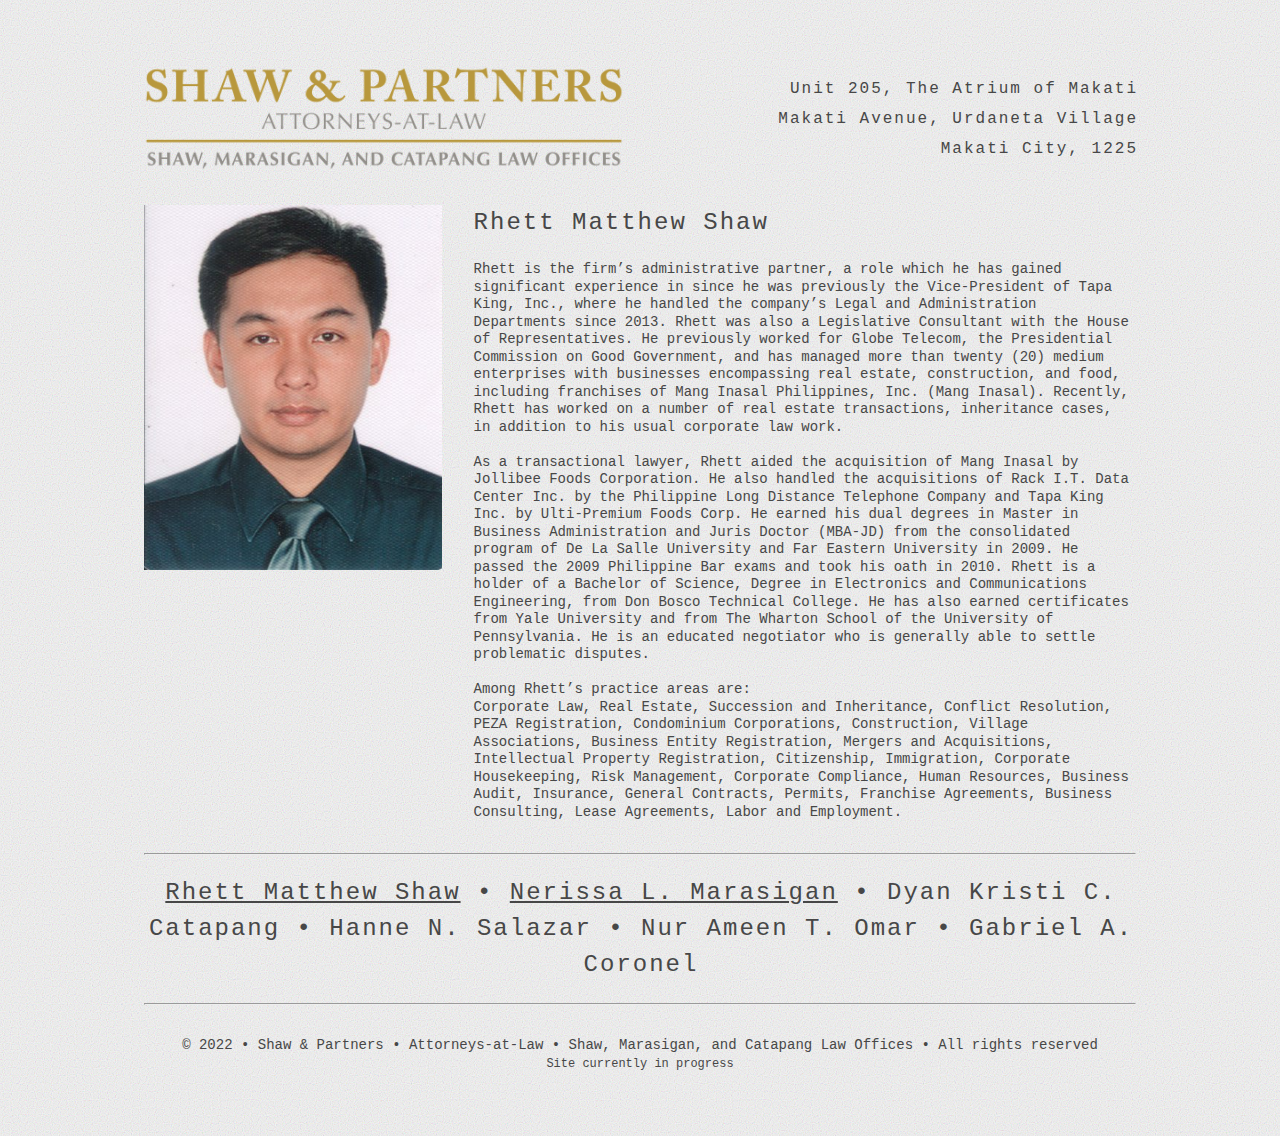
<file: rhett.html>
<!DOCTYPE html>
<html lang="en">
  <head>
    <!-- Google tag (gtag.js) -->
<script async src="https://www.googletagmanager.com/gtag/js?id=G-CH7KPTN5KR"></script>
<script>
  window.dataLayer = window.dataLayer || [];
  function gtag(){dataLayer.push(arguments);}
  gtag('js', new Date());

  gtag('config', 'G-CH7KPTN5KR');
</script>

<!-- Google Tag Manager -->
<script>(function(w,d,s,l,i){w[l]=w[l]||[];w[l].push({'gtm.start':
new Date().getTime(),event:'gtm.js'});var f=d.getElementsByTagName(s)[0],
j=d.createElement(s),dl=l!='dataLayer'?'&l='+l:'';j.async=true;j.src=
'https://www.googletagmanager.com/gtm.js?id='+i+dl;f.parentNode.insertBefore(j,f);
})(window,document,'script','dataLayer','GTM-WJCNGKWV');</script>
<!-- End Google Tag Manager -->
    <meta http-equiv="Content-Type" content="text/html; charset=UTF-8">
    <title>Shaw &amp; Partners Law Offices</title>
    <meta name="viewport" content="width=device-width,initial-scale=1,user-scalable=no">
    <meta name="description" content="Shaw, Marasigan, and Catapang Law Offices. Attorneys-at-Law. A law firm located in Makati City, Philippines">
    <meta property="og:site_name" content="Shaw &amp; Partners Law Offices">
    <meta property="og:title" content="Shaw &amp; Partners Law Offices">
    <meta property="og:type" content="website">
    <meta property="og:description" content="Shaw, Marasigan, and Catapang Law Offices. Attorneys-at-Law. A law firm located in Makati City, Philippines">
    <meta property="og:url" content="https://www.shawandpartners.ph">
    <meta property="og:image" content="assets/card.jpg?v=bf9d9468">
    <meta property="og:image:type" content="image/jpeg">
    <meta property="og:image:width" content="1280">
    <meta property="og:image:height" content="800">
    <meta property="twitter:card" content="summary_large_image">
    <link rel="canonical" href="https://www.shawandpartners.ph/rhett.html">
    <link href="assets/styles.css" rel="stylesheet" type="text/css">
    <link rel="apple-touch-icon" sizes="180x180" href="assets/apple-touch-icon.png">
    <link rel="icon" type="image/png" sizes="32x32" href="assets/favicon-32x32.png">
    <link rel="icon" type="image/png" sizes="16x16" href="assets/favicon-16x16.png">
    <link rel="manifest" href="assets/site.webmanifest">
    <link rel="mask-icon" href="assets/safari-pinned-tab.svg" color="#b6973f">
    <meta name="msapplication-TileColor" content="#b6973f">
    <meta name="theme-color" content="#ffffff">
    <link href="assets/styles.css" rel="stylesheet" type="text/css">
    <noscript>
      <style>
        body {
          overflow: auto !important;
        }

        #main {
          opacity: 1.0 !important;
          -moz-transform: none !important;
          -webkit-transform: none !important;
          -ms-transform: none !important;
          transform: none !important;
          -moz-transition: none !important;
          -webkit-transition: none !important;
          -ms-transition: none !important;
          transition: none !important;
          -moz-filter: none !important;
          -webkit-filter: none !important;
          -ms-filter: none !important;
          filter: none !important;
        }
      </style>
    </noscript>
    <style></style>
  </head>
  <body class="is-ready" data-new-gr-c-s-check-loaded="14.1024.0" data-gr-ext-installed="" cz-shortcut-listen="true">
    <svg xmlns="http://www.w3.org/2000/svg" version="1.1" xmlns:xlink="http://www.w3.org/1999/xlink" viewBox="0 0 40 40" display="none" width="0" height="0">
      <symbol id="icon-901" viewBox="0 0 40 40">
        <path d="M34.9,30.5V15.6c-0.4,0.4-0.8,0.9-1.4,1.2c-3.4,2.7-6.2,4.8-8.2,6.6c-0.6,0.5-1.1,0.9-1.6,1.2c-0.4,0.3-0.9,0.6-1.7,0.9 c-0.7,0.3-1.4,0.5-2,0.5l0,0c-0.6,0-1.2-0.2-2-0.5c-0.7-0.3-1.2-0.6-1.7-0.9c-0.4-0.3-0.9-0.7-1.6-1.2c-2.1-1.7-4.8-3.8-8.2-6.6 c-0.5-0.4-0.9-0.8-1.4-1.2v14.9c0,0.2,0.1,0.3,0.2,0.4C5.7,31,5.9,31.1,6,31.1h28.4c0.2,0,0.3-0.1,0.4-0.2 C34.8,30.8,34.9,30.7,34.9,30.5L34.9,30.5z M34.9,10.2V9.7c0,0,0-0.1,0-0.2c0-0.1,0-0.2-0.1-0.2c-0.1,0-0.1,0-0.1-0.2 c0-0.1-0.1-0.2-0.2-0.1c-0.1,0-0.2,0-0.3,0H5.8C5.6,8.9,5.4,9,5.3,9.1C5.2,9.2,5.1,9.3,5.1,9.5c0,2.2,0.9,4,2.8,5.5 c2.5,2,5.1,4,7.7,6.1c0.1,0.1,0.3,0.2,0.7,0.5c0.4,0.3,0.6,0.5,0.9,0.7c0.2,0.2,0.5,0.4,0.8,0.6c0.3,0.2,0.7,0.4,0.9,0.5 c0.3,0.1,0.6,0.2,0.8,0.2l0,0c0.2,0,0.5-0.1,0.8-0.2c0.3-0.1,0.6-0.3,0.9-0.5c0.3-0.2,0.6-0.4,0.8-0.6c0.2-0.2,0.5-0.4,0.9-0.7 c0.4-0.3,0.6-0.5,0.6-0.5c2.7-2.1,5.3-4.2,7.7-6.1c0.7-0.5,1.4-1.2,2-2.2C34.6,11.8,34.9,11,34.9,10.2L34.9,10.2z M37.3,9.5v21 c0,0.8-0.3,1.6-0.9,2.2s-1.4,0.9-2.2,0.9H5.8c-0.8,0-1.6-0.3-2.2-0.9c-0.6-0.6-0.9-1.4-0.9-2.2v-21c0-0.8,0.3-1.6,0.9-2.2 s1.4-0.9,2.2-0.9h28.4c0.8,0,1.6,0.3,2.2,0.9S37.3,8.7,37.3,9.5z"></path>
      </symbol>
      <symbol id="icon-904" viewBox="0 0 40 40">
        <path d="M34.8,28.8c0,0.4-0.1,0.8-0.2,1.5c-0.1,0.6-0.2,1.1-0.5,1.4c-0.4,0.7-1.2,1.4-2.6,2.2C30.2,34.7,29,35,27.7,35 c-0.4,0-0.7,0-1.1-0.1c-0.4,0-0.7-0.1-1.2-0.2c-0.5-0.1-0.8-0.2-0.9-0.4c-0.2-0.1-0.6-0.2-1.2-0.5c-0.6-0.2-0.9-0.4-1.1-0.4 c-1.4-0.5-2.6-1.1-3.6-1.8c-1.8-1.1-3.6-2.6-5.5-4.4c-1.9-1.9-3.4-3.7-4.4-5.5C8,20.8,7.4,19.5,7,18.2c0-0.1-0.1-0.5-0.4-1.1 C6.4,16.5,6,16.2,6,16c-0.1-0.2-0.2-0.6-0.4-0.9c-0.1-0.5-0.2-0.8-0.2-1.2s-0.1-0.7-0.1-1.1c0-1.3,0.4-2.6,1.1-3.9 c0.8-1.5,1.5-2.5,2.2-2.7C9,6.1,9.4,5.9,10,5.8c0.6-0.1,1.1-0.2,1.5-0.2c0.2,0,0.4,0,0.5,0.1c0.2,0.1,0.6,0.6,1.1,1.5 c0.1,0.2,0.4,0.6,0.6,1.2c0.2,0.5,0.5,0.9,0.7,1.3c0.2,0.4,0.5,0.8,0.7,1.2c0,0,0.1,0.2,0.4,0.5c0.2,0.2,0.4,0.6,0.5,0.7 c0.1,0.2,0.1,0.4,0.1,0.6c0,0.2-0.2,0.6-0.6,1.1c-0.4,0.5-0.8,0.8-1.3,1.2s-0.9,0.7-1.3,1.1c-0.4,0.4-0.6,0.7-0.6,0.9 c0,0.1,0,0.2,0.1,0.5c0.1,0.2,0.1,0.4,0.2,0.5c0,0.1,0.1,0.2,0.4,0.5c0.1,0.2,0.2,0.4,0.2,0.4c1.1,1.9,2.2,3.5,3.6,4.9 c1.4,1.4,3,2.6,4.9,3.6c0,0,0.1,0.1,0.4,0.2c0.2,0.1,0.4,0.2,0.5,0.4c0.1,0,0.2,0.1,0.5,0.2c0.2,0.1,0.4,0.1,0.5,0.1 c0.2,0,0.6-0.2,0.9-0.6c0.4-0.4,0.7-0.8,1.1-1.3c0.4-0.5,0.7-0.9,1.2-1.3c0.5-0.4,0.8-0.6,1.1-0.6c0.2,0,0.4,0,0.6,0.1 c0.2,0.1,0.5,0.2,0.7,0.5c0.4,0.2,0.5,0.4,0.5,0.4c0.4,0.2,0.7,0.5,1.2,0.7c0.4,0.2,0.8,0.5,1.3,0.7c0.5,0.2,0.8,0.5,1.2,0.6 c0.9,0.5,1.5,0.8,1.6,1.1C34.8,28.5,34.8,28.6,34.8,28.8L34.8,28.8z"></path>
      </symbol>
    </svg>
    <div id="wrapper">
      <div id="main">
        <div class="inner">
          <div id="container02" class="container columns">
            <div class="wrapper">
              <div class="inner">
                <div>
                  <div id="image02" class="image" data-position="center">
                    <span class="">
                      <a href="index.html"><img src="assets/image02.png" alt="" style="opacity: 1; transition: opacity 0.375s ease-in-out 0s; background-image: none;"></a>
                    </span>
                  </div>
                </div>
                <div>
                  <h1 id="text04">
                    <span>Unit 205, The Atrium of Makati</span>
                    <br>
                    <span>Makati Avenue, Urdaneta Village</span>
                    <br>
                    <span>Makati City, 1225</span>
                  </h1>
                </div>
              </div>
            </div>
          </div>
          <div id="container06" class="container columns">
            <div class="wrapper">
              <div class="inner">
                <div>
                  <div id="image04" class="image full">
                    <span class="frame">
                      <img src="assets/RMS-ID.jpg" alt="photo of Rhett Matthew Shaw">
                    </span>
                  </div>
                </div>
                <div>
                  <h2 id="text06">Rhett Matthew Shaw</h2>
                  <p id="text07">
                    <span>Rhett is the firm’s administrative partner, a role which he has gained significant experience in since he was previously the Vice-President of Tapa King, Inc., where he handled the company’s Legal and Administration Departments since 2013. Rhett was also a Legislative Consultant with the House of Representatives. He previously worked for Globe Telecom, the Presidential Commission on Good Government, and has managed more than twenty (20) medium enterprises with businesses encompassing real estate, construction, and food, including franchises of Mang Inasal Philippines, Inc. (Mang Inasal). Recently, Rhett has worked on a number of real estate transactions, inheritance cases, in addition to his usual corporate law work.</span>
                    <br>
                    <br>
                    <span>As a transactional lawyer, Rhett aided the acquisition of Mang Inasal by Jollibee Foods Corporation. He also handled the acquisitions of Rack I.T. Data Center Inc. by the Philippine Long Distance Telephone Company and Tapa King Inc. by Ulti-Premium Foods Corp. He earned his dual degrees in Master in Business Administration and Juris Doctor (MBA-JD) from the consolidated program of De La Salle University and Far Eastern University in 2009. He passed the 2009 Philippine Bar exams and took his oath in 2010. Rhett is a holder of a Bachelor of Science, Degree in Electronics and Communications Engineering, from Don Bosco Technical College. He has also earned certificates from Yale University and from The Wharton School of the University of Pennsylvania. He is an educated negotiator who is generally able to settle problematic disputes.</span>
                    <br>
                    <br>
                    <span>Among Rhett’s practice areas are:</span>
                    <br>
                    <span>Corporate Law, Real Estate, Succession and Inheritance, Conflict Resolution, PEZA Registration, Condominium Corporations, Construction, Village Associations, Business Entity Registration, Mergers and Acquisitions, Intellectual Property Registration, Citizenship, Immigration, Corporate Housekeeping, Risk Management, Corporate Compliance, Human Resources, Business Audit, Insurance, General Contracts, Permits, Franchise Agreements, Business Consulting, Lease Agreements, Labor and Employment.</span>
                  </p>
                </div>
              </div>
            </div>
          </div>
          <div id="container07" class="container columns">
            <div class="wrapper">
              <div class="inner">
                <div>
                  <hr>
                  <h2 id="text03">

                    <a href="rhett.html">Rhett Matthew Shaw</a> • <a href="nerissa.html">Nerissa L. Marasigan</a> • Dyan Kristi C. Catapang • Hanne N. Salazar • Nur Ameen T. Omar • Gabriel A. Coronel

                  </h2>
                  <hr>
                </div>
              </div>
            </div>
          </div>
          <div id="container08" class="container columns">
            <div class="wrapper">
              <div class="inner">
                <p class="footer-text">
                  &copy; 2022 • Shaw &amp; Partners • Attorneys-at-Law • Shaw, Marasigan, and Catapang Law Offices • All rights reserved
                </p>
                <p class="footer-text">
                  <small>Site currently in progress</small>
                </p>
              </div>
            </div>
          </div>
        </div>
      </div>
    </div>
    <script>
      (function() {
          var on = addEventListener,
            $ = function(q) {
              return document.querySelector(q)
            },
            $$ = function(q) {
              return document.querySelectorAll(q)
            },
            $body = document.body,
            $inner = $('.inner'),
            client = (function() {
              var o = {
                  browser: 'other',
                  browserVersion: 0,
                  os: 'other',
                  osVersion: 0,
                  mobile: false,
                  canUse: null
                },
                ua = navigator.userAgent,
                a, i;
              a = [
                ['firefox', /Firefox\/([0-9\.]+)/],
                ['edge', /Edge\/([0-9\.]+)/],
                ['safari', /Version\/([0-9\.]+).+Safari/],
                ['chrome', /Chrome\/([0-9\.]+)/],
                ['chrome', /CriOS\/([0-9\.]+)/],
                ['ie', /Trident\/.+rv:([0-9]+)/]
              ];
              for (i = 0; i < a.length; i++) {
                if (ua.match(a[i][1])) {
                  o.browser = a[i][0];
                  o.browserVersion = parseFloat(RegExp.$1);
                  break;
                }
              }
              a = [
                ['ios', /([0-9_]+) like Mac OS X/, function(v) {
                  return v.replace('_', '.').replace('_', '');
                }],
                ['ios', /CPU like Mac OS X/, function(v) {
                  return 0
                }],
                ['ios', /iPad; CPU/, function(v) {
                  return 0
                }],
                ['android', /Android ([0-9\.]+)/, null],
                ['mac', /Macintosh.+Mac OS X ([0-9_]+)/, function(v) {
                  return v.replace('_', '.').replace('_', '');
                }],
                ['windows', /Windows NT ([0-9\.]+)/, null],
                ['undefined', /Undefined/, null],
              ];
              for (i = 0; i < a.length; i++) {
                if (ua.match(a[i][1])) {
                  o.os = a[i][0];
                  o.osVersion = parseFloat(a[i][2] ? (a[i][2])(RegExp.$1) : RegExp.$1);
                  break;
                }
              }
              if (o.os == 'mac' && ('ontouchstart' in window) && ((screen.width == 1024 && screen.height == 1366) || (screen.width == 834 && screen.height == 1112) || (screen.width == 810 && screen.height == 1080) || (screen.width == 768 && screen.height == 1024))) o.os = 'ios';
              o.mobile = (o.os == 'android' || o.os == 'ios');
              var _canUse = document.createElement('div');
              o.canUse = function(p) {
                var e = _canUse.style,
                  up = p.charAt(0).toUpperCase() + p.slice(1);
                return (p in e || ('Moz' + up) in e || ('Webkit' + up) in e || ('O' + up) in e || ('ms' + up) in e);
              };
              return o;
            }()),
            trigger = function(t) {
              if (client.browser == 'ie') {
                var e = document.createEvent('Event');
                e.initEvent(t, false, true);
                dispatchEvent(e);
              } else dispatchEvent(new Event(t));
            },
            cssRules = function(selectorText) {
              var ss = document.styleSheets,
                a = [],
                f = function(s) {
                  var r = s.cssRules,
                    i;
                  for (i = 0; i < r.length; i++) {
                    if (r[i] instanceof CSSMediaRule && matchMedia(r[i].conditionText).matches)(f)(r[i]);
                    else if (r[i] instanceof CSSStyleRule && r[i].selectorText == selectorText) a.push(r[i]);
                  }
                },
                x, i;
              for (i = 0; i < ss.length; i++) f(ss[i]);
              return a;
            },
            thisHash = function() {
              var h = location.hash ? location.hash.substring(1) : null,
                a;
              if (!h) return null;
              if (h.match(/\?/)) {
                a = h.split('?');
                h = a[0];
                history.replaceState(undefined, undefined, '#' + h);
                window.location.search = a[1];
              }
              if (h.length > 0 && !h.match(/^[a-zA-Z]/)) h = 'x' + h;
              if (typeof h == 'string') h = h.toLowerCase();
              return h;
            },
            scrollToElement = function(e, style, duration) {
              var y, cy, dy, start, easing, offset, f;
              if (!e) y = 0;
              else {
                offset = (e.dataset.scrollOffset ? parseInt(e.dataset.scrollOffset) : 0) * parseFloat(getComputedStyle(document.documentElement).fontSize);
                switch (e.dataset.scrollBehavior ? e.dataset.scrollBehavior : 'default') {
                  case 'default':
                  default:
                    y = e.offsetTop + offset;
                    break;
                  case 'center':
                    if (e.offsetHeight < window.innerHeight) y = e.offsetTop - ((window.innerHeight - e.offsetHeight) / 2) + offset;
                    else y = e.offsetTop - offset;
                    break;
                  case 'previous':
                    if (e.previousElementSibling) y = e.previousElementSibling.offsetTop + e.previousElementSibling.offsetHeight + offset;
                    else y = e.offsetTop + offset;
                    break;
                }
              }
              if (!style) style = 'smooth';
              if (!duration) duration = 750;
              if (style == 'instant') {
                window.scrollTo(0, y);
                return;
              }
              start = Date.now();
              cy = window.scrollY;
              dy = y - cy;
              switch (style) {
                case 'linear':
                  easing = function(t) {
                    return t
                  };
                  break;
                case 'smooth':
                  easing = function(t) {
                    return t < .5 ? 4 * t * t * t : (t - 1) * (2 * t - 2) * (2 * t - 2) + 1
                  };
                  break;
              }
              f = function() {
                var t = Date.now() - start;
                if (t >= duration) window.scroll(0, y);
                else {
                  window.scroll(0, cy + (dy * easing(t / duration)));
                  requestAnimationFrame(f);
                }
              };
              f();
            },
            scrollToTop = function() {
              scrollToElement(null);
            },
            loadElements = function(parent) {
              var a, e, x, i;
              a = parent.querySelectorAll('iframe[data-src]:not([data-src=""])');
              for (i = 0; i < a.length; i++) {
                a[i].src = a[i].dataset.src;
                a[i].dataset.src = "";
              }
              a = parent.querySelectorAll('video[autoplay]');
              for (i = 0; i < a.length; i++) {
                if (a[i].paused) a[i].play();
              }
              e = parent.querySelector('[data-autofocus="1"]');
              x = e ? e.tagName : null;
              switch (x) {
                case 'FORM':
                  e = e.querySelector('.field input, .field select, .field textarea');
                  if (e) e.focus();
                  break;
                default:
                  break;
              }
            },
            unloadElements = function(parent) {
              var a, e, x, i;
              a = parent.querySelectorAll('iframe[data-src=""]');
              for (i = 0; i < a.length; i++) {
                if (a[i].dataset.srcUnload === '0') continue;
                a[i].dataset.src = a[i].src;
                a[i].src = '';
              }
              a = parent.querySelectorAll('video');
              for (i = 0; i < a.length; i++) {
                if (!a[i].paused) a[i].pause();
              }
              e = $(':focus');
              if (e) e.blur();
            };
          window._scrollToTop = scrollToTop;
          var thisURL = function() {
            return window.location.href.replace(window.location.search, '').replace(/#$/, '');
          };
          var getVar = function(name) {
            var a = window.location.search.substring(1).split('&'),
              b, k;
            for (k in a) {
              b = a[k].split('=');
              if (b[0] == name) return b[1];
            }
            return null;
          };
          var errors = {
            handle: function(handler) {
              window.onerror = function(message, url, line, column, error) {
                (handler)(error.message);
                return true;
              };
            },
            unhandle: function() {
              window.onerror = null;
            }
          };
          on('load', function() {
            setTimeout(function() {
              $body.className = $body.className.replace(/\bis-loading\b/, 'is-playing');
              setTimeout(function() {
                $body.className = $body.className.replace(/\bis-playing\b/, 'is-ready');
              }, 1375);
            }, 100);
          });
          loadElements(document.body);
          var style, sheet, rule;
          style = document.createElement('style');
          style.appendChild(document.createTextNode(''));
          document.head.appendChild(style);
          sheet = style.sheet;
          if (client.mobile) {
            (function() {
              var f = function() {
                document.documentElement.style.setProperty('--viewport-height', window.innerHeight + 'px');
                document.documentElement.style.setProperty('--background-height', (window.innerHeight + 250) + 'px');
              };
              on('load', f);
              on('resize', f);
              on('orientationchange', function() {
                setTimeout(function() {
                  (f)();
                }, 100);
              });
            })();
          }
          if (client.os == 'android') {
            (function() {
              sheet.insertRule('body::after { }', 0);
              rule = sheet.cssRules[0];
              var f = function() {
                rule.style.cssText = 'height: ' + (Math.max(screen.width, screen.height)) + 'px';
              };
              on('load', f);
              on('orientationchange', f);
              on('touchmove', f);
            })();
            $body.classList.add('is-touch');
          } else if (client.os == 'ios') {
            if (client.osVersion <= 11)(function() {
              sheet.insertRule('body::after { }', 0);
              rule = sheet.cssRules[0];
              rule.style.cssText = '-webkit-transform: scale(1.0)';
            })();
            if (client.osVersion <= 11)(function() {
              sheet.insertRule('body.ios-focus-fix::before { }', 0);
              rule = sheet.cssRules[0];
              rule.style.cssText = 'height: calc(100% + 60px)';
              on('focus', function(event) {
                $body.classList.add('ios-focus-fix');
              }, true);
              on('blur', function(event) {
                $body.classList.remove('ios-focus-fix');
              }, true);
            })();
            $body.classList.add('is-touch');
          } else if (client.browser == 'ie') {
            if (!('matches' in Element.prototype)) Element.prototype.matches = (Element.prototype.msMatchesSelector || Element.prototype.webkitMatchesSelector);
            (function() {
              var a = cssRules('body::before'),
                r;
              if (a.length > 0) {
                r = a[0];
                if (r.style.width.match('calc')) {
                  r.style.opacity = 0.9999;
                  setTimeout(function() {
                    r.style.opacity = 1;
                  }, 100);
                } else {
                  document.styleSheets[0].addRule('body::before', 'content: none !important;');
                  $body.style.backgroundImage = r.style.backgroundImage.replace('url("images/', 'url("assets/images/');
                  $body.style.backgroundPosition = r.style.backgroundPosition;
                  $body.style.backgroundRepeat = r.style.backgroundRepeat;
                  $body.style.backgroundColor = r.style.backgroundColor;
                  $body.style.backgroundAttachment = 'fixed';
                  $body.style.backgroundSize = r.style.backgroundSize;
                }
              }
            })();
            (function() {
              var t, f;
              f = function() {
                var mh, h, s, xx, x, i;
                x = $('#wrapper');
                x.style.height = 'auto';
                if (x.scrollHeight <= innerHeight) x.style.height = '100vh';
                xx = $$('.container.full');
                for (i = 0; i < xx.length; i++) {
                  x = xx[i];
                  s = getComputedStyle(x);
                  x.style.minHeight = '';
                  x.style.height = '';
                  mh = s.minHeight;
                  x.style.minHeight = 0;
                  x.style.height = '';
                  h = s.height;
                  if (mh == 0) continue;
                  x.style.height = (h > mh ? 'auto' : mh);
                }
              };
              (f)();
              on('resize', function() {
                clearTimeout(t);
                t = setTimeout(f, 250);
              });
              on('load', f);
            })();
          } else if (client.browser == 'edge') {
            (function() {
              var xx = $$('.container > .inner > div:last-child'),
                x, y, i;
              for (i = 0; i < xx.length; i++) {
                x = xx[i];
                y = getComputedStyle(x.parentNode);
                if (y.display != 'flex' && y.display != 'inline-flex') continue;
                x.style.marginLeft = '-1px';
              }
            })();
          }
          if (!client.canUse('object-fit')) {
            (function() {
                var xx = $$('.image[data-position]'),
                  x, w, c, i, src;
                for (i = 0; i < xx.length; i++) {
                  x = xx[i];
                  c = x.firstElementChild;
                  if (c.tagName != 'IMG') {
                    w = c;
                    c = c.firstElementChild;
                  }
                  if (c.parentNode.classList.contains('deferred')) {
                    c.parentNode.classList.remove('deferred');
                    src = c.getAttribute('data-src');
                    c.removeAttribute('data-src');
                  } else src = c.getAttribute('src');
                  c.style['backgroundImage'] = 'url(\'' + src + '\')';
                  c.style['backgroundSize'] = 'cover';
                  c.style['backgroundPosition'] = x.dataset.position;
                  c.style['backgroundRepeat'] = 'no-repeat';
                  c.src = 'data:image/svg+xml;charset=utf8,' + escape(' < svg xmlns = "http://www.w3.org/2000/svg" width = "1" height = "1" viewBox = "0 0 1 1" > < /svg>');if (x.classList.contains('full')&& (x.parentNode && x.parentNode.classList.contains('full'))&& (x.parentNode.parentNode && x.parentNode.parentNode.parentNode && x.parentNode.parentNode.parentNode.classList.contains('container'))&& x.parentNode.children.length == 1) {(function(x, w) {var p = x.parentNode.parentNode,f = function() {x.style['height'] = '0px';clearTimeout(t);t = setTimeout(function() {if (getComputedStyle(p).flexDirection == 'row') {if (w)w.style['height'] = '100%';x.style['height'] = (p.scrollHeight + 1) + 'px';} else {if (w)w.style['height'] = 'auto';x.style['height'] = 'auto';}}, 125);},t;on('resize', f);on('load', f);(f)();})(x, w);}}})();(function() {var xx = $$('.gallery img'),x, p, i, src;for (i=0;i < xx.length; i++) {x = xx[i];p = x.parentNode;if (p.classList.contains('deferred')) {p.classList.remove('deferred');src = x.getAttribute('data-src');} else src = x.getAttribute('src');p.style['backgroundImage'] = 'url(\'' + src + '\')';p.style['backgroundSize'] = 'cover';p.style['backgroundPosition'] = 'center';p.style['backgroundRepeat'] = 'no-repeat';x.style['opacity'] = '0';}})();}var scrollEvents = {items: [],add: function(o) {this.items.push({element: o.element,enter: ('enter' in o ? o.enter : null),leave: ('leave' in o ? o.leave : null),mode: ('mode' in o ? o.mode : 1),offset: ('offset' in o ? o.offset : 0),state: false,});},handler: function() {var height, top, bottom, scrollPad;if (client.os == 'ios') {height = document.documentElement.clientHeight;top = document.body.scrollTop + window.scrollY;bottom = top + height;scrollPad = 125;} else {height = document.documentElement.clientHeight;top = document.documentElement.scrollTop;bottom = top + height;scrollPad = 0;}scrollEvents.items.forEach(function(item) {var bcr, elementTop, elementBottom, state, a, b;if (!item.enter&& !item.leave)return true;if (item.element.offsetParent === null)return true;bcr = item.element.getBoundingClientRect();elementTop = top + Math.floor(bcr.top);elementBottom = elementTop + bcr.height;switch (item.mode) {case 1:default:state = (bottom > (elementTop - item.offset) && top < (elementBottom + item.offset));break;case 2:a = (top + (height * 0.5));state = (a > (elementTop - item.offset) && a < (elementBottom + item.offset));break;case 3:a = top + (height * 0.25);if (a - (height * 0.375) <= 0)a = 0;b = top + (height * 0.75);if (b + (height * 0.375) >= document.body.scrollHeight - scrollPad)b = document.body.scrollHeight + scrollPad;state = (b > (elementTop - item.offset) && a < (elementBottom + item.offset));break;}if (state != item.state) {item.state = state;if (item.state) {if (item.enter) {(item.enter).apply(item.element);if (!item.leave)item.enter = null;}} else {if (item.leave) {(item.leave).apply(item.element);if (!item.enter)item.leave = null;}}}});},init: function() {on('load', this.handler);on('resize', this.handler);on('scroll', this.handler);(this.handler)();}};scrollEvents.init();(function() {var items = $$('.deferred'),loadHandler, enterHandler;if (!('forEach' in NodeList.prototype))NodeList.prototype.forEach = Array.prototype.forEach;loadHandler = function() {var i = this,p = this.parentElement;if (i.dataset.src !== 'done')return;if (Date.now() - i._startLoad < 375) {p.classList.remove('loading');p.style.backgroundImage = 'none';i.style.transition = '';i.style.opacity = 1;} else {p.classList.remove('loading');i.style.opacity = 1;setTimeout(function() {i.style.backgroundImage = 'none';}, 375);}};enterHandler = function() {var i = this,p = this.parentElement,src;src = i.dataset.src;i.dataset.src = 'done';p.classList.add('loading');i._startLoad = Date.now();i.src = src;};items.forEach(function(p) {var i = p.firstElementChild;p.style.backgroundImage = 'url(' + i.src + ')';p.style.backgroundSize = '100% 100%';p.style.backgroundPosition = 'top left';p.style.backgroundRepeat = 'no-repeat';i.style.opacity = 0;i.style.transition = 'opacity 0.375s ease-in-out';i.addEventListener('load', loadHandler);scrollEvents.add({element: i,enter: enterHandler,offset: 250});});})();})();
    </script>
<!-- Google Tag Manager (noscript) -->
<noscript><iframe src="https://www.googletagmanager.com/ns.html?id=GTM-WJCNGKWV"
height="0" width="0" style="display:none;visibility:hidden"></iframe></noscript>
<!-- End Google Tag Manager (noscript) -->  
  </body>
</html>
</file>
<file: assets/styles.css>
html,
body,
div,
span,
applet,
object,
iframe,
h1,
h2,
h3,
h4,
h5,
h6,
p,
blockquote,
pre,
a,
abbr,
acronym,
address,
big,
cite,
code,
del,
dfn,
em,
img,
ins,
kbd,
q,
s,
samp,
small,
strike,
strong,
sub,
sup,
tt,
var,
b,
u,
i,
center,
dl,
dt,
dd,
ol,
ul,
li,
fieldset,
form,
label,
legend,
table,
caption,
tbody,
tfoot,
thead,
tr,
th,
td,
article,
aside,
canvas,
details,
embed,
figure,
figcaption,
footer,
header,
hgroup,
menu,
nav,
output,
ruby,
section,
summary,
time,
mark,
audio,
video {
  margin: 0;
  padding: 0;
  border: 0;
  font-size: 100%;
  font: inherit;
  vertical-align: baseline;
}

article,
aside,
details,
figcaption,
figure,
footer,
header,
hgroup,
menu,
nav,
section {
  display: block;
}

body {
  line-height: 1;
}

ol,
ul {
  list-style: none;
}

blockquote,
q {
  quotes: none;
}

blockquote:before,
blockquote:after,
q:before,
q:after {
  content: '';
  content: none;
}

table {
  border-collapse: collapse;
  border-spacing: 0;
}

body {
  -webkit-text-size-adjust: none
}

mark {
  background-color: transparent;
  color: inherit
}

input::-moz-focus-inner {
  border: 0;
  padding: 0
}

input[type="text"],
input[type="email"],
select,
textarea {
  -moz-appearance: none;
  -webkit-appearance: none;
  -ms-appearance: none;
  appearance: none
}

*,
*:before,
*:after {
  box-sizing: border-box;
}


:root {
  --site-language-direction: ltr;
  --site-language-alignment: left;
  --viewport-height: 100vh;
  --background-height: 100vh;
}

body {
  min-width: 320px;
  min-height: var(--viewport-height);
  line-height: 1.0;
  word-wrap: break-word;
  overflow-x: hidden;
  background-color: #F7F7F7;
  background-image: url('data:image/svg+xml;charset=utf8,%3Csvg%20viewBox%3D%220%200%20512%20512%22%20width%3D%22512%22%20height%3D%22512%22%20version%3D%221.1%22%20xmlns%3D%22http%3A%2F%2Fwww.w3.org%2F2000%2Fsvg%22%3E%3Cfilter%20id%3D%22noise%22%3E%3CfeTurbulence%20type%3D%22fractalNoise%22%20baseFrequency%3D%220.875%22%20result%3D%22noise%22%20%2F%3E%3CfeColorMatrix%20type%3D%22matrix%22%20values%3D%220.99609375%200%200%200%200%200%200.99609375%200%200%200%200%200%200.99609375%200%200%200%200%200%200.4375%200%22%20%2F%3E%3C%2Ffilter%3E%3Crect%20filter%3D%22url%28%23noise%29%22%20x%3D%220%22%20y%3D%220%22%20width%3D%22512%22%20height%3D%22512%22%20fill%3D%22transparent%22%20opacity%3D%221%22%20%2F%3E%3C%2Fsvg%3E');
  background-size: 512px;
  background-position: center;
  background-repeat: repeat;
}

html {
  font-size: 17pt;
}

u {
  text-decoration: underline;
}

strong {
  color: inherit;
  font-weight: bolder;
}

em {
  font-style: italic;
}

code {
  font-family: 'Lucida Console', 'Courier New', monospace;
  font-weight: normal;
  text-indent: 0;
  letter-spacing: 0;
  font-size: 0.9em;
  margin: 0 0.25em;
  padding: 0.25em 0.5em;
  background-color: rgba(144, 144, 144, 0.25);
  border-radius: 0.25em;
}

mark {
  background-color: rgba(144, 144, 144, 0.25);
}

s {
  text-decoration: line-through;
}

a {
  color: inherit;
  text-decoration: underline;
  transition: color 0.25s ease;
}

small {
  font-size: 0.75rem;
}

#wrapper {
  -webkit-overflow-scrolling: touch;
  display: flex;
  flex-direction: column;
  align-items: center;
  justify-content: center;
  min-height: var(--viewport-height);
  position: relative;
  z-index: 2;
  overflow: hidden;
}

#main {
  display: flex;
  position: relative;
  max-width: 100%;
  z-index: 1;
  align-items: center;
  justify-content: center;
  flex-grow: 0;
  flex-shrink: 0;
  text-align: right;
  transition: opacity 1.375s ease-in-out 0s;
}

#main>.inner {
  position: relative;
  z-index: 1;
  border-radius: inherit;
  padding: 4rem 4rem;
  max-width: 100%;
  width: 70rem;
}

#main>.inner>* {
  margin-top: 0rem;
  margin-bottom: 0rem;
}

#main>.inner> :first-child {
  margin-top: 0 !important;
}

#main>.inner> :last-child {
  margin-bottom: 0 !important;
}

#main>.inner>.full {
  margin-left: calc(-4rem);
  width: calc(100% + 8rem + 0.4725px);
  max-width: calc(100% + 8rem + 0.4725px);
}

#main>.inner>.full:first-child {
  margin-top: -4rem !important;
  border-top-left-radius: inherit;
  border-top-right-radius: inherit;
}

#main>.inner>.full:last-child {
  margin-bottom: -4rem !important;
  border-bottom-left-radius: inherit;
  border-bottom-right-radius: inherit;
}

#main>.inner>.full.screen {
  width: 100vw;
  max-width: 100vw;
  position: relative;
  border-radius: 0 !important;
  left: 50%;
  right: auto;
  margin-left: -50vw;
}

body.is-loading #main {
  opacity: 0;
}

body.is-instant #main,
body.is-instant #main>.inner>*,
body.is-instant #main>.inner>section>* {
  transition: none !important;
}

body.is-instant:after {
  display: none !important;
  transition: none !important;
}

@keyframes loading-spinner {
  0% {
    transform: rotate(0deg);
  }

  100% {
    transform: rotate(360deg);
  }
}

.deferred:before {
  content: '';
  display: block;
  width: 4rem;
  height: 4rem;
  position: absolute;
  top: 50%;
  left: 50%;
  margin: -2rem 0 0 -2rem;
  animation: loading-spinner 1s infinite linear;
  transition: opacity 0.25s ease;
  transition-delay: 0.5s;
  opacity: 0;
  z-index: -1;
  background-image: url('[data-uri]');
  background-position: center;
  background-repeat: no-repeat;
  background-size: 3rem;
}

.deferred.loading:before {
  opacity: 0.35;
  z-index: 0;
}

.container {
  position: relative;
}

.container>.wrapper {
  vertical-align: top;
  position: relative;
  max-width: 100%;
  border-radius: inherit;
}

.container>.wrapper>.inner {
  vertical-align: top;
  position: relative;
  max-width: 100%;
  border-radius: inherit;
}

#main .container.full:first-child>.wrapper {
  border-top-left-radius: inherit;
  border-top-right-radius: inherit;
}

#main .container.full:last-child>.wrapper {
  border-bottom-left-radius: inherit;
  border-bottom-right-radius: inherit;
}

#main .container.full:first-child>.wrapper>.inner {
  border-top-left-radius: inherit;
  border-top-right-radius: inherit;
}

#main .container.full:last-child>.wrapper>.inner {
  border-bottom-left-radius: inherit;
  border-bottom-right-radius: inherit;
}

#container02>.wrapper>.inner {
  padding: 0rem 0rem;
}

#container02 {
  display: flex;
  width: 100%;
  align-items: center;
  justify-content: center;
  background-color: transparent;
}

#container02>.wrapper {
  width: 100%;
  max-width: 70rem;
}

#container02.default>.wrapper>.inner>* {
  margin-top: 1.25rem;
  margin-bottom: 1.25rem;
}

#container02.default>.wrapper>.inner>*:first-child {
  margin-top: 0 !important;
}

#container02.default>.wrapper>.inner>*:last-child {
  margin-bottom: 0 !important;
}

#container02.columns>.wrapper>.inner {
  flex-wrap: wrap;
  display: flex;
  align-items: center;
}

#container02.columns>.wrapper>.inner>* {
  flex-shrink: 0;
  flex-grow: 0;
  max-width: 100%;
  padding: 0 0 0 8rem;
}

#container02.columns>.wrapper>.inner>*>* {
  margin-top: 1.25rem;
  margin-bottom: 1.25rem;
}

#container02.columns>.wrapper>.inner>*>*:first-child {
  margin-top: 0 !important;
}

#container02.columns>.wrapper>.inner>*>*:last-child {
  margin-bottom: 0 !important;
}

#container02.columns>.wrapper>.inner>*:first-child {
  margin-left: -8rem;
}

#container02.default>.wrapper>.inner>.full {
  margin-left: calc(0rem);
  width: calc(100% + 0rem + 0.4725px);
  max-width: none;
}

#container02.default>.wrapper>.inner>.full:first-child {
  margin-top: 0rem !important;
  border-top-left-radius: inherit;
  border-top-right-radius: inherit;
}

#container02.default>.wrapper>.inner>.full:last-child {
  margin-bottom: 0rem !important;
  border-bottom-left-radius: inherit;
  border-bottom-right-radius: inherit;
}

#container02.columns>.wrapper>.inner>div>.full {
  margin-left: calc(-4rem);
  width: calc(100% + 8rem + 0.4725px);
  max-width: none;
}

#container02.columns>.wrapper>.inner>div:first-child>.full {
  margin-left: calc(0rem);
  width: calc(100% + 4rem + 0.4725px);
}

#container02.columns>.wrapper>.inner>div:last-child>.full {
  width: calc(100% + 4rem + 0.4725px);
}

#container02.columns>.wrapper>.inner>div>.full:first-child {
  margin-top: calc(0rem) !important;
}

#container02.columns>.wrapper>.inner>div>.full:last-child {
  margin-bottom: calc(0rem) !important;
}

#container02.columns>.wrapper>.inner>.full {
  align-self: stretch;
}

#container02.columns>.wrapper>.inner>.full:first-child {
  border-top-left-radius: inherit;
  border-bottom-left-radius: inherit;
}

#container02.columns>.wrapper>.inner>.full:last-child {
  border-top-right-radius: inherit;
  border-bottom-right-radius: inherit;
}

#container02.columns>.wrapper>.inner>.full>.full:first-child:last-child {
  height: calc(100% + 0rem);
  border-radius: inherit;
}

#container02.columns>.wrapper>.inner>.full>.full:first-child:last-child>* {
  position: absolute;
  width: 100%;
  height: 100%;
  border-radius: inherit;
}

#container02.columns>.wrapper>.inner>.full>.full:first-child:last-child>*>* {
  height: 100%;
  border-radius: inherit;
}

#container02>.wrapper>.inner> :nth-child(1) {
  width: calc(55% + 4rem);
}

#container02>.wrapper>.inner> :nth-child(2) {
  width: calc(45% + 4rem);
}

#container04:not(:first-child) {
  margin-top: 2rem !important;
}

#container04:not(:last-child) {
  margin-bottom: 2rem !important;
}

#container04>.wrapper>.inner {
  padding: 0rem 0rem;
}

#container04 {
  display: flex;
  width: 100%;
  align-items: center;
  justify-content: center;
  background-color: transparent;
}

#container04>.wrapper {
  width: 100%;
  max-width: 70rem;
}

#container04.default>.wrapper>.inner>* {
  margin-top: 1.25rem;
  margin-bottom: 1.25rem;
}

#container04.default>.wrapper>.inner>*:first-child {
  margin-top: 0 !important;
}

#container04.default>.wrapper>.inner>*:last-child {
  margin-bottom: 0 !important;
}

#container04.columns>.wrapper>.inner {
  flex-wrap: wrap;
  display: flex;
  align-items: center;
}

#container04.columns>.wrapper>.inner>* {
  flex-shrink: 0;
  flex-grow: 0;
  max-width: 100%;
  padding: 0 0 0 8rem;
}

#container04.columns>.wrapper>.inner>*>* {
  margin-top: 1.25rem;
  margin-bottom: 1.25rem;
}

#container04.columns>.wrapper>.inner>*>*:first-child {
  margin-top: 0 !important;
}

#container04.columns>.wrapper>.inner>*>*:last-child {
  margin-bottom: 0 !important;
}

#container04.columns>.wrapper>.inner>*:first-child {
  margin-left: -8rem;
}

#container04.default>.wrapper>.inner>.full {
  margin-left: calc(0rem);
  width: calc(100% + 0rem + 0.4725px);
  max-width: none;
}

#container04.default>.wrapper>.inner>.full:first-child {
  margin-top: 0rem !important;
  border-top-left-radius: inherit;
  border-top-right-radius: inherit;
}

#container04.default>.wrapper>.inner>.full:last-child {
  margin-bottom: 0rem !important;
  border-bottom-left-radius: inherit;
  border-bottom-right-radius: inherit;
}

#container04.columns>.wrapper>.inner>div>.full {
  margin-left: calc(-4rem);
  width: calc(100% + 8rem + 0.4725px);
  max-width: none;
}

#container04.columns>.wrapper>.inner>div:first-child>.full {
  margin-left: calc(0rem);
  width: calc(100% + 4rem + 0.4725px);
}

#container04.columns>.wrapper>.inner>div:last-child>.full {
  width: calc(100% + 4rem + 0.4725px);
}

#container04.columns>.wrapper>.inner>div>.full:first-child {
  margin-top: calc(0rem) !important;
}

#container04.columns>.wrapper>.inner>div>.full:last-child {
  margin-bottom: calc(0rem) !important;
}

#container04.columns>.wrapper>.inner>.full {
  align-self: stretch;
}

#container04.columns>.wrapper>.inner>.full:first-child {
  border-top-left-radius: inherit;
  border-bottom-left-radius: inherit;
}

#container04.columns>.wrapper>.inner>.full:last-child {
  border-top-right-radius: inherit;
  border-bottom-right-radius: inherit;
}

#container04.columns>.wrapper>.inner>.full>.full:first-child:last-child {
  height: calc(100% + 0rem);
  border-radius: inherit;
}

#container04.columns>.wrapper>.inner>.full>.full:first-child:last-child>* {
  position: absolute;
  width: 100%;
  height: 100%;
  border-radius: inherit;
}

#container04.columns>.wrapper>.inner>.full>.full:first-child:last-child>*>* {
  height: 100%;
  border-radius: inherit;
}

#container06:not(:first-child) {
  margin-top: 2rem !important;
}

#container06:not(:last-child) {
  margin-bottom: 2rem !important;
}

#container06>.wrapper>.inner {
  padding: 0rem 0rem;
}

#container06 {
  display: flex;
  width: 100%;
  align-items: center;
  justify-content: center;
  background-color: transparent;
}

#container06>.wrapper {
  width: 100%;
  max-width: 70rem;
}

#container06.default>.wrapper>.inner>* {
  margin-top: 1.25rem;
  margin-bottom: 1.25rem;
}

#container06.default>.wrapper>.inner>*:first-child {
  margin-top: 0 !important;
}

#container06.default>.wrapper>.inner>*:last-child {
  margin-bottom: 0 !important;
}

#container06.columns>.wrapper>.inner {
  flex-wrap: wrap;
  display: flex;
  align-items: flex-start;
}

#container06.columns>.wrapper>.inner>* {
  flex-shrink: 0;
  flex-grow: 0;
  max-width: 100%;
  padding: 0 0 0 4rem;
}

#container06.columns>.wrapper>.inner>*>* {
  margin-top: 1.25rem;
  margin-bottom: 1.25rem;
}

#container06.columns>.wrapper>.inner>*>*:first-child {
  margin-top: 0 !important;
}

#container06.columns>.wrapper>.inner>*>*:last-child {
  margin-bottom: 0 !important;
}

#container06.columns>.wrapper>.inner>*:first-child {
  margin-left: -4rem;
}

#container06.default>.wrapper>.inner>.full {
  margin-left: calc(0rem);
  width: calc(100% + 0rem + 0.4725px);
  max-width: none;
}

#container06.default>.wrapper>.inner>.full:first-child {
  margin-top: 0rem !important;
  border-top-left-radius: inherit;
  border-top-right-radius: inherit;
}

#container06.default>.wrapper>.inner>.full:last-child {
  margin-bottom: 0rem !important;
  border-bottom-left-radius: inherit;
  border-bottom-right-radius: inherit;
}

#container06.columns>.wrapper>.inner>div>.full {
  margin-left: calc(-2rem);
  width: calc(100% + 4rem + 0.4725px);
  max-width: none;
}

#container06.columns>.wrapper>.inner>div:first-child>.full {
  margin-left: calc(0rem);
  width: calc(100% + 2rem + 0.4725px);
}

#container06.columns>.wrapper>.inner>div:last-child>.full {
  width: calc(100% + 2rem + 0.4725px);
}

#container06.columns>.wrapper>.inner>div>.full:first-child {
  margin-top: calc(0rem) !important;
}

#container06.columns>.wrapper>.inner>div>.full:last-child {
  margin-bottom: calc(0rem) !important;
}

#container06.columns>.wrapper>.inner>div:first-child,
#container06.columns>.wrapper>.inner>div:first-child>.full:first-child {
  border-top-left-radius: inherit;
}

#container06.columns>.wrapper>.inner>div:last-child,
#container06.columns>.wrapper>.inner>div:last-child>.full:first-child {
  border-top-right-radius: inherit;
}

#container06.columns>.wrapper>.inner>.full {
  align-self: stretch;
}

#container06.columns>.wrapper>.inner>.full:first-child {
  border-top-left-radius: inherit;
  border-bottom-left-radius: inherit;
}

#container06.columns>.wrapper>.inner>.full:last-child {
  border-top-right-radius: inherit;
  border-bottom-right-radius: inherit;
}

#container06.columns>.wrapper>.inner>.full>.full:first-child:last-child {
  height: calc(100% + 0rem);
  border-radius: inherit;
}

#container06.columns>.wrapper>.inner>.full>.full:first-child:last-child>* {
  position: absolute;
  width: 100%;
  height: 100%;
  border-radius: inherit;
}

#container06.columns>.wrapper>.inner>.full>.full:first-child:last-child>*>* {
  height: 100%;
  border-radius: inherit;
}

#container06>.wrapper>.inner> :nth-child(1) {
  width: calc(30% + 2rem);
}

#container06>.wrapper>.inner> :nth-child(2) {
  width: calc(70% + 2rem);
  text-align: left;
}


#container03:not(:first-child) {
  margin-top: 2rem !important;
}

#container03:not(:last-child) {
  margin-bottom: 2rem !important;
}

#container03>.wrapper>.inner {
  padding: 0rem 0rem;
}

#container03 {
  display: flex;
  width: 100%;
  align-items: center;
  justify-content: center;
  background-color: transparent;
}

#container03>.wrapper {
  width: 100%;
  max-width: 70rem;
}

#container03.default>.wrapper>.inner>* {
  margin-top: 1.125rem;
  margin-bottom: 1.125rem;
}

#container03.default>.wrapper>.inner>*:first-child {
  margin-top: 0 !important;
}

#container03.default>.wrapper>.inner>*:last-child {
  margin-bottom: 0 !important;
}

#container03.columns>.wrapper>.inner {
  flex-wrap: wrap;
  display: flex;
  align-items: flex-start;
}

#container03.columns>.wrapper>.inner>* {
  flex-shrink: 0;
  flex-grow: 0;
  max-width: 100%;
  padding: 0 0 0 4rem;
}

#container03.columns>.wrapper>.inner>*>* {
  margin-top: 1.125rem;
  margin-bottom: 1.125rem;
}

#container03.columns>.wrapper>.inner>*>*:first-child {
  margin-top: 0 !important;
}

#container03.columns>.wrapper>.inner>*>*:last-child {
  margin-bottom: 0 !important;
}

#container03.columns>.wrapper>.inner>*:first-child {
  margin-left: -4rem;
}

#container03.default>.wrapper>.inner>.full {
  margin-left: calc(0rem);
  width: calc(100% + 0rem + 0.4725px);
  max-width: none;
}

#container03.default>.wrapper>.inner>.full:first-child {
  margin-top: 0rem !important;
  border-top-left-radius: inherit;
  border-top-right-radius: inherit;
}

#container03.default>.wrapper>.inner>.full:last-child {
  margin-bottom: 0rem !important;
  border-bottom-left-radius: inherit;
  border-bottom-right-radius: inherit;
}

#container03.columns>.wrapper>.inner>div>.full {
  margin-left: calc(-2rem);
  width: calc(100% + 4rem + 0.4725px);
  max-width: none;
}

#container03.columns>.wrapper>.inner>div:first-child>.full {
  margin-left: calc(0rem);
  width: calc(100% + 2rem + 0.4725px);
}

#container03.columns>.wrapper>.inner>div:last-child>.full {
  width: calc(100% + 2rem + 0.4725px);
}

#container03.columns>.wrapper>.inner>div>.full:first-child {
  margin-top: calc(0rem) !important;
}

#container03.columns>.wrapper>.inner>div>.full:last-child {
  margin-bottom: calc(0rem) !important;
}

#container03.columns>.wrapper>.inner>div:first-child,
#container03.columns>.wrapper>.inner>div:first-child>.full:first-child {
  border-top-left-radius: inherit;
}

#container03.columns>.wrapper>.inner>div:last-child,
#container03.columns>.wrapper>.inner>div:last-child>.full:first-child {
  border-top-right-radius: inherit;
}

#container03.columns>.wrapper>.inner>.full {
  align-self: stretch;
}

#container03.columns>.wrapper>.inner>.full:first-child {
  border-top-left-radius: inherit;
  border-bottom-left-radius: inherit;
}

#container03.columns>.wrapper>.inner>.full:last-child {
  border-top-right-radius: inherit;
  border-bottom-right-radius: inherit;
}

#container03.columns>.wrapper>.inner>.full>.full:first-child:last-child {
  height: calc(100% + 0rem);
  border-radius: inherit;
}

#container03.columns>.wrapper>.inner>.full>.full:first-child:last-child>* {
  position: absolute;
  width: 100%;
  height: 100%;
  border-radius: inherit;
}

#container03.columns>.wrapper>.inner>.full>.full:first-child:last-child>*>* {
  height: 100%;
  border-radius: inherit;
}

#container03>.wrapper>.inner> :nth-child(1) {
  width: calc(30% + 2rem);
}

#container03>.wrapper>.inner> :nth-child(2) {
  width: calc(70% + 2rem);
  text-align: left;
}


#container07:not(:first-child) {
  margin-top: 2rem !important;
}

#container07:not(:last-child) {
  margin-bottom: 2rem !important;
}

#container07>.wrapper>.inner {
  padding: 0rem 0rem;
}

#container07 {
  display: flex;
  width: 100%;
  align-items: center;
  justify-content: center;
  background-color: transparent;
}

#container07>.wrapper {
  width: 100%;
  max-width: 70rem;
}

#container07.default>.wrapper>.inner>* {
  margin-top: 1.25rem;
  margin-bottom: 1.25rem;
}

#container07.default>.wrapper>.inner>*:first-child {
  margin-top: 0 !important;
}

#container07.default>.wrapper>.inner>*:last-child {
  margin-bottom: 0 !important;
}

#container07.columns>.wrapper>.inner {
  flex-wrap: wrap;
  display: flex;
  align-items: flex-start;
}

#container07.columns>.wrapper>.inner>* {
  flex-shrink: 0;
  flex-grow: 0;
  max-width: 100%;
  /* padding: 0 0 0 4rem; */
}

#container07.columns>.wrapper>.inner>*>* {
  margin-top: 1.25rem;
  margin-bottom: 1.25rem;
}

#container07.columns>.wrapper>.inner>*>*:first-child {
  margin-top: 0 !important;
}

#container07.columns>.wrapper>.inner>*>*:last-child {
  margin-bottom: 0 !important;
}

#container07.columns>.wrapper>.inner>*:first-child {
  /* margin-left: -4rem; */
}

#container07.default>.wrapper>.inner>.full {
  margin-left: calc(0rem);
  width: calc(100% + 0rem + 0.4725px);
  max-width: none;
}

#container07.default>.wrapper>.inner>.full:first-child {
  margin-top: 0rem !important;
  border-top-left-radius: inherit;
  border-top-right-radius: inherit;
}

#container07.default>.wrapper>.inner>.full:last-child {
  margin-bottom: 0rem !important;
  border-bottom-left-radius: inherit;
  border-bottom-right-radius: inherit;
}

#container07.columns>.wrapper>.inner>div>.full {
  margin-left: calc(-2rem);
  width: calc(100% + 4rem + 0.4725px);
  max-width: none;
}

#container07.columns>.wrapper>.inner>div:first-child>.full {
  margin-left: calc(0rem);
  width: calc(100% + 2rem + 0.4725px);
}

#container07.columns>.wrapper>.inner>div:last-child>.full {
  width: calc(100% + 2rem + 0.4725px);
}

#container07.columns>.wrapper>.inner>div>.full:first-child {
  margin-top: calc(0rem) !important;
}

#container07.columns>.wrapper>.inner>div>.full:last-child {
  margin-bottom: calc(0rem) !important;
}

#container07.columns>.wrapper>.inner>div:first-child,
#container07.columns>.wrapper>.inner>div:first-child>.full:first-child {
  border-top-left-radius: inherit;
}

#container07.columns>.wrapper>.inner>div:last-child,
#container07.columns>.wrapper>.inner>div:last-child>.full:first-child {
  border-top-right-radius: inherit;
}

#container07.columns>.wrapper>.inner>.full {
  align-self: stretch;
}

#container07.columns>.wrapper>.inner>.full:first-child {
  border-top-left-radius: inherit;
  border-bottom-left-radius: inherit;
}

#container07.columns>.wrapper>.inner>.full:last-child {
  border-top-right-radius: inherit;
  border-bottom-right-radius: inherit;
}

#container07.columns>.wrapper>.inner>.full>.full:first-child:last-child {
  height: calc(100% + 0rem);
  border-radius: inherit;
}

#container07.columns>.wrapper>.inner>.full>.full:first-child:last-child>* {
  position: absolute;
  width: 100%;
  height: 100%;
  border-radius: inherit;
}

#container07.columns>.wrapper>.inner>.full>.full:first-child:last-child>*>* {
  height: 100%;
  border-radius: inherit;
}

#container07>.wrapper>.inner> :nth-child(1) {
  width: 100%;
  text-align: center;
}
/** /
#container07>.wrapper>.inner> :nth-child(2) {
  width: calc(50% + 2rem);
  text-align: center;
}
/**/


#container08:not(:first-child) {
  margin-top: 2rem !important;
}

#container08:not(:last-child) {
  margin-bottom: 2rem !important;
}

#container08>.wrapper>.inner {
  padding: 0rem 0rem;
}

#container08 {
  display: flex;
  width: 100%;
  align-items: center;
  justify-content: center;
  background-color: transparent;
}

#container08>.wrapper {
  width: 100%;
  max-width: 70rem;
}


.footer-text {
  text-align: center;
  color: #474747;
  font-family: 'Inconsolata', monospace;
  font-size: 0.875em;
  line-height: 1.25;
  font-weight: 400;
}

.footer-text a {
  text-decoration: underline;
}

.footer-text a:hover {
  text-decoration: none;
}

.image {
  position: relative;
  max-width: 100%;
  display: block;
}

.image .frame {
  width: 100%;
  max-width: 100%;
  display: inline-block;
  vertical-align: top;
  overflow: hidden;
  -webkit-backface-visibility: hidden;
  -webkit-transform: translate3d(0, 0, 0);
}

.image .frame img {
  width: inherit;
  max-width: 100%;
  vertical-align: top;
  border-radius: 0 !important;
}

.image.full .frame {
  display: block;
}

.image.full:first-child .frame {
  border-top-left-radius: inherit;
  border-top-right-radius: inherit;
}

.image.full:last-child .frame {
  border-bottom-left-radius: inherit;
  border-bottom-right-radius: inherit;
}

#image02 .frame {
  width: 100vw;
  height: 6.625rem;
  transition: none;
}

#image02 img {
  object-fit: cover;
  object-position: center;
  width: 100% !important;
  height: 100% !important;
}

#image02 .frame img {
  transition: none;
}

#image01 .frame {
  width: 100vw;
  height: 28rem;
  transition: none;
}

#image01 img {
  object-fit: cover;
  object-position: center;
  width: 100% !important;
  height: 100% !important;
}

#image01 .frame img {
  transition: none;
}

#image04 .frame {
  width: 100vw;
  transition: none;
}

#image04 .frame img {
  transition: none;
}

#image03 .frame {
  /* width: 100vw; */
  transition: none;
}

#image03 .frame img {
  transition: none;
}

h1,
h2,
h3,
p {
  direction: var(--site-language-direction);
}

h1 br+br,
h2 br+br,
h3 br+br,
p br+br {
  display: block;
  content: ' ';
}

h1 .li,
h2 .li,
h3 .li,
p .li {
  display: list-item;
  padding-left: 0.5em;
  margin: 0.75em 0 0 1em;
}

#text04 br+br {
  margin-top: 1.125rem;
}

#text04 {
  color: #474747;
  font-family: 'Inconsolata', monospace;
  letter-spacing: 0.125rem;
  width: calc(100% + 0.125rem);
  font-size: 1em;
  line-height: 1.875;
  font-weight: 400;
}

#text04 a {
  text-decoration: underline;
}

#text04 a:hover {
  text-decoration: none;
}

#text03 br+br {
  margin-top: 0.9rem;
}

#text03 {
  text-align: center;
  color: #474747;
  font-family: 'Inconsolata', monospace;
  font-size: 2em;
  line-height: 1.5;
  font-weight: 400;
}

#text03 a {
  text-decoration: underline;
}

#text03 a:hover {
  text-decoration: none;
}

#text05 br+br {
  margin-top: 0.75rem;
}

#text05 {
  text-align: left;
  color: #474747;
  font-family: 'Inconsolata', monospace;
  font-size: 0.875em;
  line-height: 1.25;
  font-weight: 400;
}

#text05 a {
  text-decoration: underline;
}

#text05 a:hover {
  text-decoration: none;
}

#text06 br+br {
  margin-top: 0.9rem;
}

#text06 {
  text-align: left;
  color: #474747;
  font-family: 'Inconsolata', monospace;
  letter-spacing: 0.125rem;
  width: calc(100% + 0.125rem);
  font-size: 1.5em;
  line-height: 1.5;
  font-weight: 400;
}

#text06 a {
  text-decoration: underline;
}

#text06 a:hover {
  text-decoration: none;
}

#text07 br+br {
  margin-top: 0.75rem;
}

#text07 {
  text-align: left;
  color: #474747;
  font-family: 'Inconsolata', monospace;
  font-size: 0.875em;
  line-height: 1.25;
  font-weight: 400;
}

#text07 a {
  text-decoration: underline;
}

#text07 a:hover {
  text-decoration: none;
}

#text01 br+br {
  margin-top: 0.9rem;
}

#text01 {
  text-align: left;
  color: #474747;
  font-family: 'Inconsolata', monospace;
  letter-spacing: 0.125rem;
  width: calc(100% + 0.125rem);
  font-size: 1.5em;
  line-height: 1.5;
  font-weight: 400;
}

#text01 a {
  text-decoration: underline;
}

#text01 a:hover {
  text-decoration: none;
}

#text02 br+br {
  margin-top: 0.75rem;
}

#text02 {
  text-align: left;
  color: #474747;
  font-family: 'Inconsolata', monospace;
  font-size: 0.875em;
  line-height: 1.25;
  font-weight: 400;
}

#text02 a {
  text-decoration: underline;
}

#text02 a:hover {
  text-decoration: none;
}

#text03 {
  text-align: center;
  color: #474747;
  font-family: 'Inconsolata', monospace;
  letter-spacing: 0.125rem;
  width: calc(100% + 0.125rem);
  font-size: 1.5em;
  line-height: 1.5;
  font-weight: 400;
}

#text03 a {
  text-decoration: underline;
}

#text03 a:hover {
  text-decoration: none;
}

.buttons {
  cursor: default;
  padding: 0;
  letter-spacing: 0;
}

.buttons li a {
  align-items: center;
  justify-content: center;
  max-width: 100%;
  text-align: center;
  text-decoration: none;
  vertical-align: middle;
  white-space: nowrap;
}

#buttons02 {
  width: 100%;
  padding: 0.5rem 0;
}

#buttons02 li {
  display: block;
  margin: 1rem 0;
}

#buttons02 li:first-child {
  margin-top: 0;
}

#buttons02 li:last-child {
  margin-bottom: 0;
}

#buttons02 li a {
  display: inline-flex;
  width: auto;
  height: 3rem;
  line-height: 3rem;
  vertical-align: middle;
  padding: 0 1.5rem;
  font-size: 1em;
  font-family: 'Inconsolata', monospace;
  letter-spacing: 0.125rem;
  padding-left: calc(0.125rem + 1.5rem);
  font-weight: 400;
  border-radius: 0rem;
  transition: color 0.25s ease, background-color 0.25s ease, border-color 0.25s ease;
}

#buttons02 li a svg {
  display: block;
  width: 1em;
  min-width: 16px;
  height: 100%;
  fill: #474747;
  margin-right: calc(0.5em + 0.125rem);
  margin-left: -0.125em;
  transition: fill 0.25s ease;
}

#buttons02 li a .label {
  direction: var(--site-language-direction);
}

#buttons02 .button {
  background-color: #FFFFFF;
  color: #474747;
}

#buttons02 .button svg {
  fill: #B6973F;
}

#buttons02 .button:hover {
  background-color: #F7F7F7 !important;
}

.icc-credits {
  display: block;
  position: relative;
  transition-delay: 0s !important;
  opacity: 1 !important;
}

.icc-credits span {
  border-radius: 24px;
  cursor: pointer;
  display: inline-block;
  font-family: Arial, sans-serif;
  font-size: 12px;
  letter-spacing: 0;
  line-height: 1;
  position: relative;
  text-decoration: none;
  width: auto;
}

.icc-credits span a {
  display: inline-block;
  padding: 0.5em 0.375em;
  position: relative;
  text-decoration: none;
  transition: color 0.25s ease, transform 0.25s ease;
  z-index: 1;
}

.icc-credits span a:before {
  transition: opacity 0.25s ease;
  opacity: 1;
  content: '( ';
}

.icc-credits span a:after {
  transition: opacity 0.25s ease;
  opacity: 1;
  content: ' )';
}

.icc-credits span::after {
  transition: opacity 0.25s ease, box-shadow 0.25s ease, transform 0.25s ease;
  content: '';
  display: block;
  position: absolute;
  top: -1px;
  left: -1px;
  width: calc(100% + 2px);
  height: calc(100% + 2px);
  background-image: linear-gradient(30deg, #A464A1 15%, #3B5DAD 85%);
  opacity: 0;
  pointer-events: none;
  border-radius: inherit;
  box-shadow: 0 0.25em 1.25em 0 rgba(0, 0, 0, 0.25);
}

.icc-credits span:hover {
  text-transform: none !important;
}

.icc-credits span:hover a {
  color: #ffffff !important;
  transform: scale(1.1) translateY(-0.05rem);
}

.icc-credits span:hover a:before {
  opacity: 0;
}

.icc-credits span:hover a:after {
  opacity: 0;
}

.icc-credits span:hover::after {
  opacity: 1;
  transform: scale(1.1) translateY(-0.05rem);
}

#credits span {
  color: rgba(71, 71, 71, 0.498);
  margin-top: 1.5rem !important;
}

@media (max-width: 1680px) {
  html {
    font-size: 12pt;
  }
}

@media (max-width: 1280px) {
  html {
    font-size: 12pt;
  }
}

@media (max-width: 980px) {
  html {
    font-size: 11pt;
  }
}


@media (max-width: 736px) {
  html {
    font-size: 12pt;
  }

  #main {
    text-align: center;
  }

  #main h1,
  #main h2,
  #main h3,
  #main p {
    text-align: inherit;
  }

  #main>.inner {
    padding: 2rem 2rem;
  }

  #main>.inner>* {
    margin-top: 0rem;
    margin-bottom: 0rem;
  }

  #main>.inner>.full {
    margin-left: calc(-2rem);
    width: calc(100% + 4rem + 0.4725px);
    max-width: calc(100% + 4rem + 0.4725px);
  }

  #main>.inner>.full:first-child {
    margin-top: -2rem !important;
  }

  #main>.inner>.full:last-child {
    margin-bottom: -2rem !important;
  }

  #main>.inner>.full.screen {
    margin-left: -50vw;
  }

  #container02>.wrapper>.inner {
    padding: 0rem 0rem;
  }

  #container02>.wrapper {
    max-width: 100%;
  }

  #container02.default>.wrapper>.inner>* {
    margin-top: 1.25rem;
    margin-bottom: 1.25rem;
  }

  #container02.columns>.wrapper>.inner {
    flex-direction: column !important;
    flex-wrap: nowrap !important;
  }

  #container02.columns>.wrapper>.inner>span {
    display: none;
  }

  #container02.columns>.wrapper>.inner>*>* {
    margin-top: 1.25rem;
    margin-bottom: 1.25rem;
  }

  #container02.columns>.wrapper>.inner>* {
    padding: 2rem 0 !important;
  }

  #container02.columns>.wrapper>.inner>*:first-child {
    margin-left: 0 !important;
    padding-bottom: 0 !important;
  }

  #container02.columns>.wrapper>.inner>*:last-child {
    padding-top: 0 !important;
  }

  #container02.columns>.wrapper>.inner>div.after-spacer {
    padding-bottom: 0 !important;
  }

  #container02.columns>.wrapper>.inner>div.before-spacer {
    padding-top: 0 !important;
  }

  #container02.default>.wrapper>.inner>.full {
    margin-left: calc(0rem);
    width: calc(100% + 0rem + 0.4725px);
  }

  #container02.default>.wrapper>.inner>.full:first-child {
    margin-top: 0rem !important;
  }

  #container02.default>.wrapper>.inner>.full:last-child {
    margin-bottom: 0rem !important;
  }

  #container02.columns>.wrapper>.inner>div>.full {
    margin-left: calc(0rem);
    width: calc(100% + 0rem + 0.4725px);
  }

  #container02.columns>.wrapper>.inner>div:first-of-type>.full {
    margin-left: calc(0rem);
    width: calc(100% + 0rem + 0.4725px);
  }

  #container02.columns>.wrapper>.inner>div:last-of-type>.full {
    margin-left: calc(0rem);
    width: calc(100% + 0rem + 0.4725px);
  }

  #container02.columns>.wrapper>.inner>div>.full:first-child {
    margin-top: -2rem !important;
  }

  #container02.columns>.wrapper>.inner>div>.full:last-child {
    margin-bottom: -2rem !important;
  }

  #container02.columns>.wrapper>.inner>div:last-of-type>.full:first-child {
    margin-top: calc(0rem) !important;
  }

  #container02.columns>.wrapper>.inner>div:first-of-type>.full:last-child {
    margin-bottom: calc(0rem) !important;
  }

  #container02.columns>.wrapper>.inner>div:last-of-type,
  #container02.columns>.wrapper>.inner>div:last-of-type>.full:first-child {
    border-top-left-radius: inherit;
    border-top-right-radius: inherit;
  }

  #container02.columns>.wrapper>.inner>div:first-of-type,
  #container02.columns>.wrapper>.inner>div:first-of-type>.full:last-child {
    border-bottom-left-radius: inherit;
    border-bottom-right-radius: inherit;
  }

  #container02.columns>.wrapper>.inner>div:last-of-type,
  #container02.columns>.wrapper>.inner>div:last-of-type>.full:last-child {
    border-bottom-right-radius: 0 !important;
  }

  #container02.columns>.wrapper>.inner>div:first-of-type,
  #container02.columns>.wrapper>.inner>div:first-of-type>.full:first-child {
    border-top-left-radius: 0 !important;
  }

  #container02.columns>.wrapper>.inner>.full>.full:first-child:last-child {
    height: auto;
  }

  #container02.columns>.wrapper>.inner>.full>.full:first-child:last-child>* {
    position: relative;
    width: 100%;
    height: auto;
  }

  #container02.columns>.wrapper>.inner>.full>.full:first-child:last-child>*>* {
    height: auto;
  }

  #container02.columns>.wrapper>.inner>.full>.full:first-child:last-child>*>iframe {
    height: 100%;
  }

  #container02>.wrapper>.inner> :nth-child(1) {
    width: 100% !important;
    min-height: 100% !important;
    text-align: inherit !important;
  }

  #container02>.wrapper>.inner> :nth-child(2) {
    width: 100% !important;
    min-height: 100% !important;
    text-align: inherit !important;
  }

  #container04:not(:first-child) {
    margin-top: 1.5rem !important;
  }

  #container04:not(:last-child) {
    margin-bottom: 1.5rem !important;
  }

  #container04>.wrapper>.inner {
    padding: 0rem 0rem;
  }

  #container04>.wrapper {
    max-width: 100%;
  }

  #container04.default>.wrapper>.inner>* {
    margin-top: 1.25rem;
    margin-bottom: 1.25rem;
  }

  #container04.columns>.wrapper>.inner {
    flex-direction: column !important;
    flex-wrap: nowrap !important;
  }

  #container04.columns>.wrapper>.inner>span {
    display: none;
  }

  #container04.columns>.wrapper>.inner>*>* {
    margin-top: 1.25rem;
    margin-bottom: 1.25rem;
  }

  #container04.columns>.wrapper>.inner>* {
    padding: 2rem 0 !important;
  }

  #container04.columns>.wrapper>.inner>*:first-child {
    margin-left: 0 !important;
    padding-bottom: 0 !important;
  }

  #container04.columns>.wrapper>.inner>*:last-child {
    padding-top: 0 !important;
  }

  #container04.columns>.wrapper>.inner>div.after-spacer {
    padding-bottom: 0 !important;
  }

  #container04.columns>.wrapper>.inner>div.before-spacer {
    padding-top: 0 !important;
  }

  #container04.default>.wrapper>.inner>.full {
    margin-left: calc(0rem);
    width: calc(100% + 0rem + 0.4725px);
  }

  #container04.default>.wrapper>.inner>.full:first-child {
    margin-top: 0rem !important;
  }

  #container04.default>.wrapper>.inner>.full:last-child {
    margin-bottom: 0rem !important;
  }

  #container04.columns>.wrapper>.inner>div>.full {
    margin-left: calc(0rem);
    width: calc(100% + 0rem + 0.4725px);
  }

  #container04.columns>.wrapper>.inner>div:first-of-type>.full {
    margin-left: calc(0rem);
    width: calc(100% + 0rem + 0.4725px);
  }

  #container04.columns>.wrapper>.inner>div:last-of-type>.full {
    margin-left: calc(0rem);
    width: calc(100% + 0rem + 0.4725px);
  }

  #container04.columns>.wrapper>.inner>div>.full:first-child {
    margin-top: -2rem !important;
  }

  #container04.columns>.wrapper>.inner>div>.full:last-child {
    margin-bottom: -2rem !important;
  }

  #container04.columns>.wrapper>.inner>div:last-of-type>.full:first-child {
    margin-top: calc(0rem) !important;
  }

  #container04.columns>.wrapper>.inner>div:first-of-type>.full:last-child {
    margin-bottom: calc(0rem) !important;
  }

  #container04.columns>.wrapper>.inner>div:last-of-type,
  #container04.columns>.wrapper>.inner>div:last-of-type>.full:first-child {
    border-top-left-radius: inherit;
    border-top-right-radius: inherit;
  }

  #container04.columns>.wrapper>.inner>div:first-of-type,
  #container04.columns>.wrapper>.inner>div:first-of-type>.full:last-child {
    border-bottom-left-radius: inherit;
    border-bottom-right-radius: inherit;
  }

  #container04.columns>.wrapper>.inner>div:last-of-type,
  #container04.columns>.wrapper>.inner>div:last-of-type>.full:last-child {
    border-bottom-right-radius: 0 !important;
  }

  #container04.columns>.wrapper>.inner>div:first-of-type,
  #container04.columns>.wrapper>.inner>div:first-of-type>.full:first-child {
    border-top-left-radius: 0 !important;
  }

  #container04.columns>.wrapper>.inner>.full>.full:first-child:last-child {
    height: auto;
  }

  #container04.columns>.wrapper>.inner>.full>.full:first-child:last-child>* {
    position: relative;
    width: 100%;
    height: auto;
  }

  #container04.columns>.wrapper>.inner>.full>.full:first-child:last-child>*>* {
    height: auto;
  }

  #container04.columns>.wrapper>.inner>.full>.full:first-child:last-child>*>iframe {
    height: 100%;
  }

  #container06:not(:first-child) {
    margin-top: 1.5rem !important;
  }

  #container06:not(:last-child) {
    margin-bottom: 1.5rem !important;
  }

  #container06>.wrapper>.inner {
    padding: 0rem 0rem;
  }

  #container06>.wrapper {
    max-width: 100%;
  }

  #container06.default>.wrapper>.inner>* {
    margin-top: 1.25rem;
    margin-bottom: 1.25rem;
  }

  #container06.columns>.wrapper>.inner {
    flex-direction: column !important;
    flex-wrap: nowrap !important;
  }

  #container06.columns>.wrapper>.inner>span {
    display: none;
  }

  #container06.columns>.wrapper>.inner>*>* {
    margin-top: 1.25rem;
    margin-bottom: 1.25rem;
  }

  #container06.columns>.wrapper>.inner>* {
    padding: 1rem 0 !important;
  }

  #container06.columns>.wrapper>.inner>*:first-child {
    margin-left: 0 !important;
    padding-bottom: 0 !important;
  }

  #container06.columns>.wrapper>.inner>*:last-child {
    padding-top: 0 !important;
  }

  #container06.columns>.wrapper>.inner>div.after-spacer {
    padding-bottom: 0 !important;
  }

  #container06.columns>.wrapper>.inner>div.before-spacer {
    padding-top: 0 !important;
  }

  #container06.default>.wrapper>.inner>.full {
    margin-left: calc(0rem);
    width: calc(100% + 0rem + 0.4725px);
  }

  #container06.default>.wrapper>.inner>.full:first-child {
    margin-top: 0rem !important;
  }

  #container06.default>.wrapper>.inner>.full:last-child {
    margin-bottom: 0rem !important;
  }

  #container06.columns>.wrapper>.inner>div>.full {
    margin-left: calc(0rem);
    width: calc(100% + 0rem + 0.4725px);
  }

  #container06.columns>.wrapper>.inner>div:first-of-type>.full {
    margin-left: calc(0rem);
    width: calc(100% + 0rem + 0.4725px);
  }

  #container06.columns>.wrapper>.inner>div:last-of-type>.full {
    margin-left: calc(0rem);
    width: calc(100% + 0rem + 0.4725px);
  }

  #container06.columns>.wrapper>.inner>div>.full:first-child {
    margin-top: -1rem !important;
  }

  #container06.columns>.wrapper>.inner>div>.full:last-child {
    margin-bottom: -1rem !important;
  }

  #container06.columns>.wrapper>.inner>div:last-of-type>.full:first-child {
    margin-top: calc(0rem) !important;
  }

  #container06.columns>.wrapper>.inner>div:first-of-type>.full:last-child {
    margin-bottom: calc(0rem) !important;
  }

  #container06.columns>.wrapper>.inner>div:last-of-type,
  #container06.columns>.wrapper>.inner>div:last-of-type>.full:first-child {
    border-top-left-radius: inherit;
    border-top-right-radius: inherit;
  }

  #container06.columns>.wrapper>.inner>div:first-of-type,
  #container06.columns>.wrapper>.inner>div:first-of-type>.full:last-child {
    border-bottom-left-radius: inherit;
    border-bottom-right-radius: inherit;
  }

  #container06.columns>.wrapper>.inner>div:last-of-type,
  #container06.columns>.wrapper>.inner>div:last-of-type>.full:last-child {
    border-bottom-right-radius: 0 !important;
  }

  #container06.columns>.wrapper>.inner>div:first-of-type,
  #container06.columns>.wrapper>.inner>div:first-of-type>.full:first-child {
    border-top-left-radius: 0 !important;
  }

  #container06.columns>.wrapper>.inner>.full>.full:first-child:last-child {
    height: auto;
  }

  #container06.columns>.wrapper>.inner>.full>.full:first-child:last-child>* {
    position: relative;
    width: 100%;
    height: auto;
  }

  #container06.columns>.wrapper>.inner>.full>.full:first-child:last-child>*>* {
    height: auto;
  }

  #container06.columns>.wrapper>.inner>.full>.full:first-child:last-child>*>iframe {
    height: 100%;
  }

  #container06>.wrapper>.inner> :nth-child(1) {
    width: 100% !important;
    min-height: 100% !important;
    text-align: inherit !important;
  }

  #container06>.wrapper>.inner> :nth-child(2) {
    width: 100% !important;
    min-height: 100% !important;
    text-align: inherit !important;
  }

  #container03:not(:first-child) {
    margin-top: 1.5rem !important;
  }

  #container03:not(:last-child) {
    margin-bottom: 1.5rem !important;
  }

  #container03>.wrapper>.inner {
    padding: 0rem 0rem;
  }

  #container03>.wrapper {
    max-width: 100%;
  }

  #container03.default>.wrapper>.inner>* {
    margin-top: 1.125rem;
    margin-bottom: 1.125rem;
  }

  #container03.columns>.wrapper>.inner {
    flex-direction: column !important;
    flex-wrap: nowrap !important;
  }

  #container03.columns>.wrapper>.inner>span {
    display: none;
  }

  #container03.columns>.wrapper>.inner>*>* {
    margin-top: 1.125rem;
    margin-bottom: 1.125rem;
  }

  #container03.columns>.wrapper>.inner>* {
    padding: 1rem 0 !important;
  }

  #container03.columns>.wrapper>.inner>*:first-child {
    margin-left: 0 !important;
    padding-top: 0 !important;
  }

  #container03.columns>.wrapper>.inner>*:last-child {
    padding-bottom: 0 !important;
  }

  #container03.columns>.wrapper>.inner>div.after-spacer {
    padding-top: 0 !important;
  }

  #container03.columns>.wrapper>.inner>div.before-spacer {
    padding-bottom: 0 !important;
  }

  #container03.default>.wrapper>.inner>.full {
    margin-left: calc(0rem);
    width: calc(100% + 0rem + 0.4725px);
  }

  #container03.default>.wrapper>.inner>.full:first-child {
    margin-top: 0rem !important;
  }

  #container03.default>.wrapper>.inner>.full:last-child {
    margin-bottom: 0rem !important;
  }

  #container03.columns>.wrapper>.inner>div>.full {
    margin-left: calc(0rem);
    width: calc(100% + 0rem + 0.4725px);
  }

  #container03.columns>.wrapper>.inner>div:first-of-type>.full {
    margin-left: calc(0rem);
    width: calc(100% + 0rem + 0.4725px);
  }

  #container03.columns>.wrapper>.inner>div:last-of-type>.full {
    margin-left: calc(0rem);
    width: calc(100% + 0rem + 0.4725px);
  }

  #container03.columns>.wrapper>.inner>div>.full:first-child {
    margin-top: -1rem !important;
  }

  #container03.columns>.wrapper>.inner>div>.full:last-child {
    margin-bottom: -1rem !important;
  }

  #container03.columns>.wrapper>.inner>div:first-of-type>.full:first-child {
    margin-top: calc(0rem) !important;
  }

  #container03.columns>.wrapper>.inner>div:last-of-type>.full:last-child {
    margin-bottom: calc(0rem) !important;
  }

  #container03.columns>.wrapper>.inner>div:first-of-type,
  #container03.columns>.wrapper>.inner>div:first-of-type>.full:first-child {
    border-top-left-radius: inherit;
    border-top-right-radius: inherit;
  }

  #container03.columns>.wrapper>.inner>div:last-of-type,
  #container03.columns>.wrapper>.inner>div:last-of-type>.full:last-child {
    border-bottom-left-radius: inherit;
    border-bottom-right-radius: inherit;
  }

  #container03.columns>.wrapper>.inner>div:first-of-type,
  #container03.columns>.wrapper>.inner>div:first-of-type>.full:last-child {
    border-bottom-left-radius: 0 !important;
  }

  #container03.columns>.wrapper>.inner>div:last-of-type,
  #container03.columns>.wrapper>.inner>div:last-of-type>.full:first-child {
    border-top-right-radius: 0 !important;
  }

  #container03.columns>.wrapper>.inner>.full>.full:first-child:last-child {
    height: auto;
  }

  #container03.columns>.wrapper>.inner>.full>.full:first-child:last-child>* {
    position: relative;
    width: 100%;
    height: auto;
  }

  #container03.columns>.wrapper>.inner>.full>.full:first-child:last-child>*>* {
    height: auto;
  }

  #container03.columns>.wrapper>.inner>.full>.full:first-child:last-child>*>iframe {
    height: 100%;
  }

  #container03>.wrapper>.inner> :nth-child(1) {
    width: 100% !important;
    min-height: 100% !important;
    text-align: inherit !important;
  }

  #container03>.wrapper>.inner> :nth-child(2) {
    width: 100% !important;
    min-height: 100% !important;
    text-align: inherit !important;
  }



  #image02 .frame {
    width: 100vw;
    height: 5.15625rem !important;
  }

  #image02 img {
    object-fit: cover;
    object-position: center;
  }

  #image01 .frame {
    height: 23.28125rem !important;
  }

  #image01 img {
    object-fit: cover;
    object-position: center;
  }

  #image04 img {
    object-fit: cover;
    object-position: center;
  }
/** /
  #image03 .frame {
    height: 23.28125rem !important;
  }
  #image03 img {
    object-fit: cover;
    object-position: center;
  }
/**/

  #text04 {
    letter-spacing: 0.109375rem;
    width: calc(100% + 0.109375rem);
    font-size: 1em;
    line-height: 1.875;
  }

  #text03 {
    letter-spacing: 0rem;
    width: 100%;
    font-size: 2em;
    line-height: 1.5;
  }

  #text05 {
    letter-spacing: 0rem;
    width: 100%;
    font-size: 0.875em;
    line-height: 1.25;
  }

  #text06 {
    letter-spacing: 0.109375rem;
    width: calc(100% + 0.109375rem);
    font-size: 1.5em;
    line-height: 1.5;
  }

  #text07 {
    letter-spacing: 0rem;
    width: 100%;
    font-size: 0.875em;
    line-height: 1.25;
  }

  #text01 {
    letter-spacing: 0.109375rem;
    width: calc(100% + 0.109375rem);
    font-size: 1.5em;
    line-height: 1.5;
  }

  #text02 {
    letter-spacing: 0rem;
    width: 100%;
    font-size: 0.875em;
    line-height: 1.25;
  }

  #buttons02 li a {
    font-size: 1em;
    letter-spacing: 0.125rem;
    padding-left: calc(0.125rem + 1.5rem);
  }

  #buttons02 li a svg {
    width: 1em;
  }
}

@media (max-width: 480px) {
  #main>.inner>* {
    margin-top: 0rem;
    margin-bottom: 0rem;
  }

  #container02.default>.wrapper>.inner>* {
    margin-top: 1.09375rem;
    margin-bottom: 1.09375rem;
  }

  #container02.columns>.wrapper>.inner>*>* {
    margin-top: 1.09375rem;
    margin-bottom: 1.09375rem;
  }

  #container04.default>.wrapper>.inner>* {
    margin-top: 1.09375rem;
    margin-bottom: 1.09375rem;
  }

  #container04.columns>.wrapper>.inner>*>* {
    margin-top: 1.09375rem;
    margin-bottom: 1.09375rem;
  }

  #container06.default>.wrapper>.inner>* {
    margin-top: 1.09375rem;
    margin-bottom: 1.09375rem;
  }

  #container06.columns>.wrapper>.inner>*>* {
    margin-top: 1.09375rem;
    margin-bottom: 1.09375rem;
  }

  #container03.default>.wrapper>.inner>* {
    margin-top: 0.984375rem;
    margin-bottom: 0.984375rem;
  }

  #container03.columns>.wrapper>.inner>*>* {
    margin-top: 0.984375rem;
    margin-bottom: 0.984375rem;
  }

  #image02 .frame {
    height: 4.125rem !important;
  }

  #image01 .frame {
    height: 18.625rem !important;
  }
/** /
  #image03 .frame {
    height: 18.625rem !important;
  }
/**/
  #buttons02 li a {
    width: 100%;
    max-width: 32rem;
  }
}

@media (max-width: 360px) {
  #main>.inner {
    padding: 1.5rem 1.5rem;
  }

  #main>.inner>* {
    margin-top: 0rem;
    margin-bottom: 0rem;
  }

  #main>.inner>.full {
    margin-left: calc(-1.5rem);
    width: calc(100% + 3rem + 0.4725px);
    max-width: calc(100% + 3rem + 0.4725px);
  }

  #main>.inner>.full:first-child {
    margin-top: -1.5rem !important;
  }

  #main>.inner>.full:last-child {
    margin-bottom: -1.5rem !important;
  }

  #main>.inner>.full.screen {
    margin-left: -50vw;
  }

  #container02>.wrapper>.inner {
    padding: 0rem 0rem;
  }

  #container02.default>.wrapper>.inner>* {
    margin-top: 0.9375rem;
    margin-bottom: 0.9375rem;
  }

  #container02.columns>.wrapper>.inner>*>* {
    margin-top: 0.9375rem;
    margin-bottom: 0.9375rem;
  }

  #container02.default>.wrapper>.inner>.full {
    margin-left: calc(-0rem);
    width: calc(100% + 0rem + 0.4725px);
  }

  #container02.default>.wrapper>.inner>.full:first-child {
    margin-top: -0rem !important;
  }

  #container02.default>.wrapper>.inner>.full:last-child {
    margin-bottom: -0rem !important;
  }

  #container02.columns>.wrapper>.inner>div>.full {
    margin-left: calc(-0rem);
    width: calc(100% + 0rem + 0.4725px);
  }

  #container02.columns>.wrapper>.inner>div:first-of-type>.full {
    margin-left: calc(-0rem);
    width: calc(100% + 0rem + 0.4725px);
  }

  #container02.columns>.wrapper>.inner>div:last-of-type>.full {
    margin-left: calc(-0rem);
    width: calc(100% + 0rem + 0.4725px);
  }

  #container02.columns>.wrapper>.inner>div>.full:first-child {
    margin-top: -2rem !important;
  }

  #container02.columns>.wrapper>.inner>div>.full:last-child {
    margin-bottom: -2rem !important;
  }

  #container02.columns>.wrapper>.inner>div:last-of-type>.full:first-child {
    margin-top: calc(-0rem) !important;
  }

  #container02.columns>.wrapper>.inner>div:first-of-type>.full:last-child {
    margin-bottom: calc(-0rem) !important;
  }

  #container04>.wrapper>.inner {
    padding: 0rem 0rem;
  }

  #container04.default>.wrapper>.inner>* {
    margin-top: 0.9375rem;
    margin-bottom: 0.9375rem;
  }

  #container04.columns>.wrapper>.inner>*>* {
    margin-top: 0.9375rem;
    margin-bottom: 0.9375rem;
  }

  #container04.default>.wrapper>.inner>.full {
    margin-left: calc(-0rem);
    width: calc(100% + 0rem + 0.4725px);
  }

  #container04.default>.wrapper>.inner>.full:first-child {
    margin-top: -0rem !important;
  }

  #container04.default>.wrapper>.inner>.full:last-child {
    margin-bottom: -0rem !important;
  }

  #container04.columns>.wrapper>.inner>div>.full {
    margin-left: calc(-0rem);
    width: calc(100% + 0rem + 0.4725px);
  }

  #container04.columns>.wrapper>.inner>div:first-of-type>.full {
    margin-left: calc(-0rem);
    width: calc(100% + 0rem + 0.4725px);
  }

  #container04.columns>.wrapper>.inner>div:last-of-type>.full {
    margin-left: calc(-0rem);
    width: calc(100% + 0rem + 0.4725px);
  }

  #container04.columns>.wrapper>.inner>div>.full:first-child {
    margin-top: -2rem !important;
  }

  #container04.columns>.wrapper>.inner>div>.full:last-child {
    margin-bottom: -2rem !important;
  }

  #container04.columns>.wrapper>.inner>div:last-of-type>.full:first-child {
    margin-top: calc(-0rem) !important;
  }

  #container04.columns>.wrapper>.inner>div:first-of-type>.full:last-child {
    margin-bottom: calc(-0rem) !important;
  }

  #container06>.wrapper>.inner {
    padding: 0rem 0rem;
  }

  #container06.default>.wrapper>.inner>* {
    margin-top: 0.9375rem;
    margin-bottom: 0.9375rem;
  }

  #container06.columns>.wrapper>.inner>*>* {
    margin-top: 0.9375rem;
    margin-bottom: 0.9375rem;
  }

  #container06.default>.wrapper>.inner>.full {
    margin-left: calc(-0rem);
    width: calc(100% + 0rem + 0.4725px);
  }

  #container06.default>.wrapper>.inner>.full:first-child {
    margin-top: -0rem !important;
  }

  #container06.default>.wrapper>.inner>.full:last-child {
    margin-bottom: -0rem !important;
  }

  #container06.columns>.wrapper>.inner>div>.full {
    margin-left: calc(-0rem);
    width: calc(100% + 0rem + 0.4725px);
  }

  #container06.columns>.wrapper>.inner>div:first-of-type>.full {
    margin-left: calc(-0rem);
    width: calc(100% + 0rem + 0.4725px);
  }

  #container06.columns>.wrapper>.inner>div:last-of-type>.full {
    margin-left: calc(-0rem);
    width: calc(100% + 0rem + 0.4725px);
  }

  #container06.columns>.wrapper>.inner>div>.full:first-child {
    margin-top: -1rem !important;
  }

  #container06.columns>.wrapper>.inner>div>.full:last-child {
    margin-bottom: -1rem !important;
  }

  #container06.columns>.wrapper>.inner>div:last-of-type>.full:first-child {
    margin-top: calc(-0rem) !important;
  }

  #container06.columns>.wrapper>.inner>div:first-of-type>.full:last-child {
    margin-bottom: calc(-0rem) !important;
  }

  #container03>.wrapper>.inner {
    padding: 0rem 0rem;
  }

  #container03.default>.wrapper>.inner>* {
    margin-top: 0.84375rem;
    margin-bottom: 0.84375rem;
  }

  #container03.columns>.wrapper>.inner>*>* {
    margin-top: 0.84375rem;
    margin-bottom: 0.84375rem;
  }

  #container03.default>.wrapper>.inner>.full {
    margin-left: calc(-0rem);
    width: calc(100% + 0rem + 0.4725px);
  }

  #container03.default>.wrapper>.inner>.full:first-child {
    margin-top: -0rem !important;
  }

  #container03.default>.wrapper>.inner>.full:last-child {
    margin-bottom: -0rem !important;
  }

  #container03.columns>.wrapper>.inner>div>.full {
    margin-left: calc(-0rem);
    width: calc(100% + 0rem + 0.4725px);
  }

  #container03.columns>.wrapper>.inner>div:first-of-type>.full {
    margin-left: calc(-0rem);
    width: calc(100% + 0rem + 0.4725px);
  }

  #container03.columns>.wrapper>.inner>div:last-of-type>.full {
    margin-left: calc(-0rem);
    width: calc(100% + 0rem + 0.4725px);
  }

  #container03.columns>.wrapper>.inner>div>.full:first-child {
    margin-top: -1rem !important;
  }

  #container03.columns>.wrapper>.inner>div>.full:last-child {
    margin-bottom: -1rem !important;
  }

  #container03.columns>.wrapper>.inner>div:first-of-type>.full:first-child {
    margin-top: calc(-0rem) !important;
  }

  #container03.columns>.wrapper>.inner>div:last-of-type>.full:last-child {
    margin-bottom: calc(-0rem) !important;
  }

  #image02 .frame {
    height: 3.609375rem !important;
  }

  #image01 .frame {
    height: 16.296875rem !important;
  }
/** /
  #image03 .frame {
    height: 16.296875rem !important;
  }
/**/
  #text04 {
    font-size: 1em;
  }

  #text03 {
    font-size: 1.5em;
  }

  #text05 {
    font-size: 0.875em;
  }

  #text06 {
    font-size: 1.5em;
  }

  #text07 {
    font-size: 0.875em;
  }

  #text01 {
    font-size: 1.5em;
  }

  #text02 {
    font-size: 0.875em;
  }

  #buttons02 {
    padding: 0.375rem 0;
  }

  #buttons02 li {
    margin: 0.75rem 0;
  }
}
/* vietnamese */
/** /
@font-face {
  font-family: 'Inconsolata';
  font-style: normal;
  font-weight: 400;
  font-stretch: 100%;
  src: url(https://fonts.gstatic.com/s/inconsolata/v21/QldgNThLqRwH-OJ1UHjlKENVzkWGVkL3GZQmAwLYxYWI2qfdm7Lpp4U8WRL2kXWdycuJDETf.woff) format('woff');
  unicode-range: U+0102-0103, U+0110-0111, U+0128-0129, U+0168-0169, U+01A0-01A1, U+01AF-01B0, U+1EA0-1EF9, U+20AB;
}
/**/
/* latin-ext */
/** /
@font-face {
  font-family: 'Inconsolata';
  font-style: normal;
  font-weight: 400;
  font-stretch: 100%;
  src: url(https://fonts.gstatic.com/s/inconsolata/v21/QldgNThLqRwH-OJ1UHjlKENVzkWGVkL3GZQmAwLYxYWI2qfdm7Lpp4U8WRP2kXWdycuJDETf.woff) format('woff');
  unicode-range: U+0100-024F, U+0259, U+1E00-1EFF, U+2020, U+20A0-20AB, U+20AD-20CF, U+2113, U+2C60-2C7F, U+A720-A7FF;
}
/**/
/* latin */
/** /
@font-face {
  font-family: 'Inconsolata';
  font-style: normal;
  font-weight: 400;
  font-stretch: 100%;
  src: url(https://fonts.gstatic.com/s/inconsolata/v21/QldgNThLqRwH-OJ1UHjlKENVzkWGVkL3GZQmAwLYxYWI2qfdm7Lpp4U8WR32kXWdycuJDA.woff) format('woff');
  unicode-range: U+0000-00FF, U+0131, U+0152-0153, U+02BB-02BC, U+02C6, U+02DA, U+02DC, U+2000-206F, U+2074, U+20AC, U+2122, U+2191, U+2193, U+2212, U+2215, U+FEFF, U+FFFD;
}
/**/
</file>
